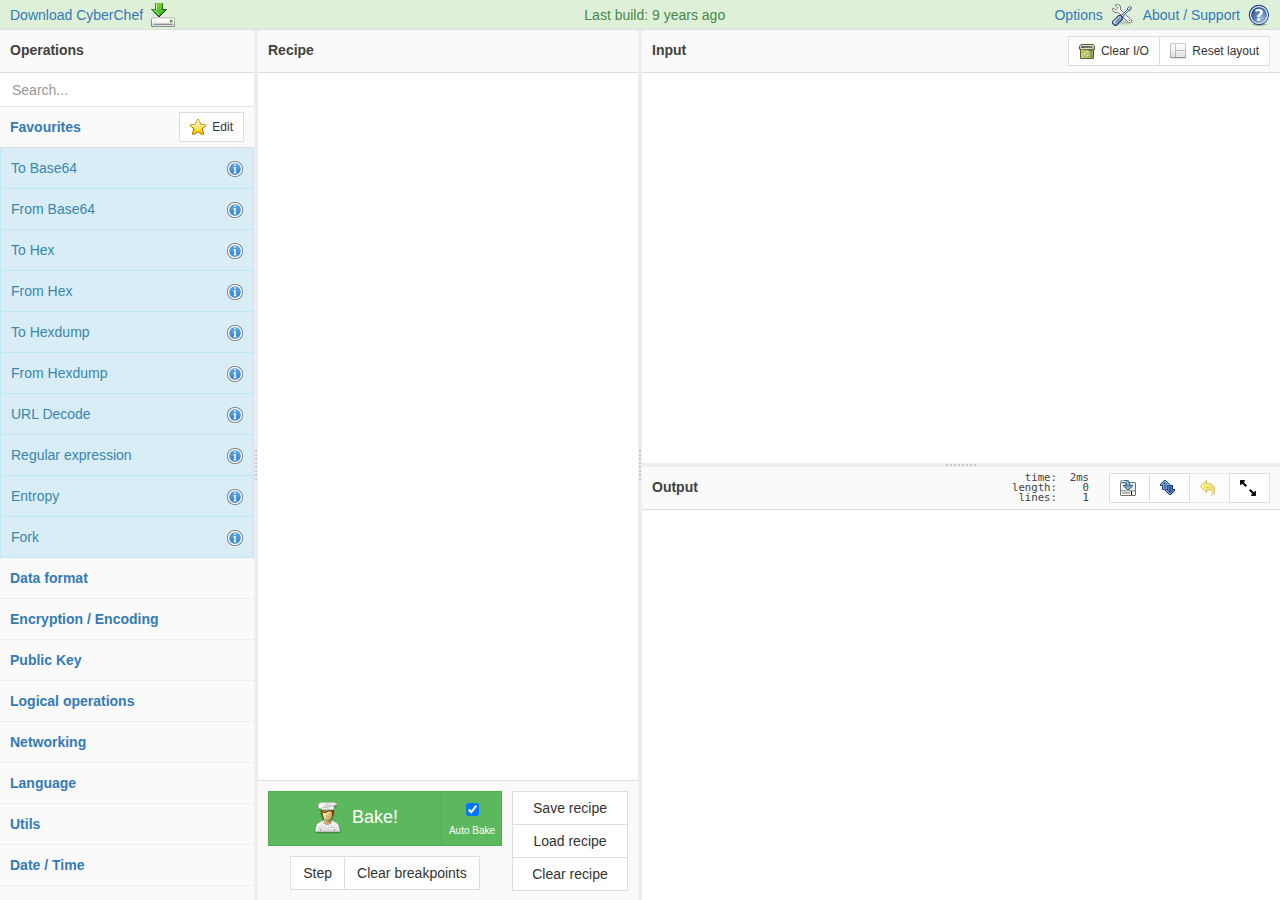
<file: index.html>
<!--
    CyberChef - The Cyber Swiss Army Knife
    
    @copyright Crown Copyright 2016
    @license Apache-2.0
    
      Copyright 2016 Crown Copyright
    
    Licensed under the Apache License, Version 2.0 (the "License");
    you may not use this file except in compliance with the License.
    You may obtain a copy of the License at
    
        http://www.apache.org/licenses/LICENSE-2.0
    
    Unless required by applicable law or agreed to in writing, software
    distributed under the License is distributed on an "AS IS" BASIS,
    WITHOUT WARRANTIES OR CONDITIONS OF ANY KIND, either express or implied.
    See the License for the specific language governing permissions and
    limitations under the License.
-->
<!DOCTYPE html><html lang="en"><head><meta charset="UTF-8"><title>CyberChef</title><meta name="copyright" content="Crown Copyright 2016"><meta name="description" content="The Cyber Swiss Army Knife"><meta name="keywords" content="base64, hex, decode, encode, encrypt, decrypt, compress, decompress, regex, regular expressions, hash, crypt, hexadecimal, user agent, url, certificate, x.509, parser, JSON, gzip,  md5, sha1, aes, des, blowfish, xor"><link rel="icon" type="image/ico" href="[data-uri]"><link href="styles.css" rel="stylesheet"></head><body><span id="edit-favourites" class="btn btn-default btn-sm"><img aria-hidden="true" src="images/favourite-16x16.png" alt="Star Icon"> Edit</span><div id="alert" class="alert alert-danger"><button type="button" class="close" id="alert-close">&times;</button> <span id="alert-content"></span></div><div id="content-wrapper"><div id="banner" class="green"><a href="cyberchef.htm" style="float:left;margin-left:10px;margin-right:80px" download>Download CyberChef<img aria-hidden="true" src="images/download-24x24.png" alt="Download Icon"></a><span id="notice"><script type="text/javascript">navigator.userAgent&&navigator.userAgent.match(/MSIE \d\d?\./)&&(document.write("Internet Explorer is not supported, please use Firefox or Chrome instead"),alert("Internet Explorer is not supported, please use Firefox or Chrome instead"))</script><noscript>JavaScript is not enabled. Good luck.</noscript></span><a href="#" id="support" class="banner-right" data-toggle="modal" data-target="#support-modal">About / Support<img aria-hidden="true" src="images/help-22x22.png" alt="Question Mark Icon"></a><a href="#" id="options" class="banner-right">Options<img aria-hidden="true" src="images/settings-22x22.png" alt="Settings Icon"></a></div><div id="wrapper"><div id="operations" class="split split-horizontal no-select"><div class="title no-select">Operations</div><input type="search" class="form-control" id="search" placeholder="Search..." autocomplete="off"><ul class="op-list" id="search-results"></ul><div class="panel-group no-select" id="categories"></div></div><div id="recipe" class="split split-horizontal no-select"><div class="title no-select">Recipe</div><ul id="rec-list" class="no-select"></ul><div id="controls" class="no-select"><div id="operational-controls"><div id="bake-group"><button type="button" class="btn btn-success btn-lg" id="bake"><img aria-hidden="true" src="images/cook_male-32x32.png" alt="Chef Icon"> Bake!</button><label class="btn btn-success btn-lg" id="auto-bake-label" for="auto-bake"><input type="checkbox" checked="checked" id="auto-bake"><div>Auto Bake</div></label></div><div class="btn-group" style="padding-top:10px"><button type="button" class="btn btn-default" id="step"><img aria-hidden="true" src="images/step-16x16.png" alt="Footstep Icon"> Step through</button> <button type="button" class="btn btn-default" id="clr-breaks"><img aria-hidden="true" src="images/erase-16x16.png" alt="Eraser Icon"> Clear breakpoints</button></div></div><div class="btn-group-vertical" id="extra-controls"><button type="button" class="btn btn-default" id="save"><img aria-hidden="true" src="images/save-16x16.png" alt="Save Icon"> Save recipe</button> <button type="button" class="btn btn-default" id="load"><img aria-hidden="true" src="images/open_yellow-16x16.png" alt="Open Icon"> Load recipe</button> <button type="button" class="btn btn-default" id="clr-recipe"><img aria-hidden="true" src="images/clean-16x16.png" alt="Broom Icon"> Clear recipe</button></div></div></div><div class="split split-horizontal" id="IO"><div id="input" class="split no-select"><div class="title no-select"><label for="input-text">Input</label><div class="loading-icon" style="display:none"></div><div class="btn-group io-btn-group"><button type="button" class="btn btn-default btn-sm" id="clr-io"><img aria-hidden="true" src="images/recycle-16x16.png" alt="Recycle Icon"> Clear I/O</button> <button type="button" class="btn btn-default btn-sm" id="reset-layout"><img aria-hidden="true" src="images/layout-16x16.png" alt="Grid Icon"> Reset layout</button></div><div class="io-info" id="input-info"></div><div class="io-info" id="input-selection-info"></div></div><div class="textarea-wrapper no-select"><div id="input-highlighter" class="no-select"></div><textarea id="input-text"></textarea></div></div><div id="output" class="split"><div class="title no-select"><label for="output-text">Output</label><div class="loading-icon" style="display:none"></div><div class="btn-group io-btn-group"><button type="button" class="btn btn-default btn-sm" id="save-to-file" title="Save to file"><img aria-hidden="true" src="images/save_as-16x16.png" alt="Save Icon"> Save to file</button> <button type="button" class="btn btn-default btn-sm" id="switch" title="Move output to input"><img aria-hidden="true" src="images/switch-16x16.png" alt="Switch Icon"> Move output to input</button> <button type="button" class="btn btn-default btn-sm" id="undo-switch" title="Undo move" disabled="disabled"><img aria-hidden="true" src="images/undo-16x16.png" alt="Undo Icon"> Undo</button> <button type="button" class="btn btn-default btn-sm" id="maximise-output" title="Maximise"><img aria-hidden="true" src="images/maximise-16x16.png" alt="Maximise Icon"> Max</button></div><div class="io-info" id="output-info"></div><div class="io-info" id="output-selection-info"></div></div><div class="textarea-wrapper"><div id="output-highlighter" class="no-select"></div><div id="output-html"></div><textarea id="output-text" readonly="readonly"></textarea></div></div></div></div></div><div class="modal" id="save-modal" tabindex="-1" role="dialog"><div class="modal-dialog modal-lg"><div class="modal-content"><div class="modal-header"><img aria-hidden="true" class="pull-right" src="images/save-22x22.png" alt="Save Icon"><h4 class="modal-title">Save recipe</h4></div><div class="modal-body"><div class="form-group"><label for="save-text">Save your recipe to local storage or copy the following string to load later</label><textarea class="form-control" id="save-text" rows="5"></textarea></div><div class="form-group"><label for="save-name">Recipe name</label><input type="text" class="form-control" id="save-name" placeholder="Recipe name"></div></div><div class="modal-footer" id="save-footer"><button type="button" class="btn btn-primary" id="save-button" data-dismiss="modal">Save</button> <button type="button" class="btn btn-default" data-dismiss="modal">Done</button></div><div class="modal-body"><div class="form-group" id="save-link-group"><label>Data link</label><div class="save-link-options"><input type="checkbox" id="save-link-recipe-checkbox" checked="checked"><label for="save-link-recipe-checkbox">Include recipe</label><input type="checkbox" id="save-link-input-checkbox" checked="checked"><label for="save-link-input-checkbox">Include input</label></div><a id="save-link" style="word-wrap:break-word"></a></div></div></div></div></div><div class="modal" id="load-modal" tabindex="-1" role="dialog"><div class="modal-dialog modal-lg"><div class="modal-content"><div class="modal-header"><img aria-hidden="true" class="pull-right" src="images/open_yellow-24x24.png" alt="Open Icon"><h4 class="modal-title">Load recipe</h4></div><div class="modal-body"><div class="form-group"><label for="load-name">Load your recipe from local storage by selecting its name from the drop-down</label><select class="form-control" id="load-name"></select></div><div class="form-group"><label for="load-text">Load your recipe by pasting it in the box below</label><textarea class="form-control" id="load-text" rows="5"></textarea></div></div><div class="modal-footer"><button type="button" class="btn btn-primary" id="load-button" data-dismiss="modal">Load</button> <button type="button" class="btn btn-danger" id="load-delete-button">Delete</button> <button type="button" class="btn btn-default" data-dismiss="modal">Cancel</button></div></div></div></div><div class="modal" id="options-modal" tabindex="-1" role="dialog"><div class="modal-dialog modal-lg"><div class="modal-content"><div class="modal-header"><img aria-hidden="true" class="pull-right" src="images/settings-22x22.png" alt="Settings Icon"><h4 class="modal-title">Options</h4></div><div class="modal-body" id="options-body"><p style="font-weight:700">Please note that these options will persist between sessions.</p><div class="option-item"><input type="checkbox" option="update_url" id="update_url" checked="checked"><label for="update_url">Update the URL when the input or recipe changes</label></div><div class="option-item"><input type="checkbox" option="show_highlighter" id="show_highlighter" checked="checked"><label for="show_highlighter">Highlight selected bytes in output and input (when possible)</label></div><div class="option-item"><input type="checkbox" option="treat_as_utf8" id="treat_as_utf8" checked="checked"><label for="treat_as_utf8">Treat output as UTF-8 if possible</label></div><div class="option-item"><input type="checkbox" option="word_wrap" id="word_wrap" checked="checked"><label for="word_wrap">Word wrap the input and output</label></div><div class="option-item"><input type="checkbox" option="show_errors" id="show_errors" checked="checked"><label for="show_errors">Operation error reporting (recommended)</label></div><div class="option-item"><input type="number" option="error_timeout" id="error_timeout"><label for="error_timeout">Operation error timeout in ms (0 for never)</label></div><div class="option-item"><input type="number" option="auto_bake_threshold" id="auto_bake_threshold"><label for="auto_bake_threshold">Auto Bake threshold in ms</label></div></div><div class="modal-footer"><button type="button" class="btn btn-default" id="reset-options">Reset options to default</button> <button type="button" class="btn btn-default" data-dismiss="modal">Close</button></div></div></div></div><div class="modal" id="favourites-modal" tabindex="-1" role="dialog"><div class="modal-dialog modal-lg"><div class="modal-content"><div class="modal-header"><img aria-hidden="true" class="pull-right" src="images/favourite-24x24.png" alt="Star Icon"><h4 class="modal-title">Edit Favourites</h4></div><div class="modal-body" id="favourites-body"><ul><li><span style="font-weight:700">To add:</span> drag the operation over the favourites category</li><li><span style="font-weight:700">To reorder:</span> drag up and down in the list below</li><li><span style="font-weight:700">To remove:</span> hit the red cross or drag out of the list below</li></ul><br><ul id="edit-favourites-list" class="op-list"></ul><div class="option-item"></div></div><div class="modal-footer"><button type="button" class="btn btn-default" data-dismiss="modal" id="reset-favourites">Reset favourites to default</button> <button type="button" class="btn btn-success" data-dismiss="modal" id="save-favourites">Save</button> <button type="button" class="btn btn-danger" data-dismiss="modal">Cancel</button></div></div></div></div><div class="modal" id="support-modal" tabindex="-1" role="dialog"><div class="modal-dialog modal-lg"><div class="modal-content"><div class="modal-header"><img aria-hidden="true" class="pull-right" src="images/help-22x22.png" alt="Question Mark Icon"><h4 class="modal-title">CyberChef - The Cyber Swiss Army Knife</h4></div><div class="modal-body"><img aria-hidden="true" class="about-img-left" src="images/cyberchef-128x128.png" alt="CyberChef Logo"><p class="subtext">Compile time: 13/05/2017 15:12:33 UTC</p><p>&copy Crown Copyright 2016.</p><p>Licenced under the Apache Licence, Version 2.0.</p><br><br><div><ul class="nav nav-tabs" role="tablist"><li role="presentation" class="active"><a href="#faqs" aria-controls="profile" role="tab" data-toggle="tab"><img aria-hidden="true" src="images/help-16x16.png" alt="Question Mark Icon"> FAQs</a></li><li role="presentation"><a href="#report-bug" aria-controls="messages" role="tab" data-toggle="tab"><img aria-hidden="true" src="images/bug-16x16.png" alt="Bug Icon"> Report a bug</a></li><li role="presentation"><a href="#about" aria-controls="messages" role="tab" data-toggle="tab"><img aria-hidden="true" src="images/speech-16x16.png" alt="Speech Balloon Icon"> About</a></li></ul><div class="tab-content"><div role="tabpanel" class="tab-pane active" id="faqs"><br><blockquote><a data-toggle="collapse" data-target="#faq-examples">What sort of things can I do with CyberChef?</a></blockquote><div class="collapse" id="faq-examples"><p>There are well over 100 operations in CyberChef allowing you to carry simple and complex tasks easily. Here are some examples:</p><ul><li><a href="?recipe=%5B%7B%22op%22%3A%22From%20Base64%22%2C%22args%22%3A%5B%22A-Za-z0-9%2B%2F%3D%22%2Ctrue%5D%7D%5D&input=VTI4Z2JHOXVaeUJoYm1RZ2RHaGhibXR6SUdadmNpQmhiR3dnZEdobElHWnBjMmd1">Decode a Base64-encoded string</a></li><li><a href="?recipe=%5B%7B%22op%22%3A%22Translate%20DateTime%20Format%22%2C%22args%22%3A%5B%22Standard%20date%20and%20time%22%2C%22DD%2FMM%2FYYYY%20HH%3Amm%3Ass%22%2C%22UTC%22%2C%22dddd%20Do%20MMMM%20YYYY%20HH%3Amm%3Ass%20Z%20z%22%2C%22Australia%2FQueensland%22%5D%7D%5D&input=MTUvMDYvMjAxNSAyMDo0NTowMA">Convert a date and time to a different time zone</a></li><li><a href="?recipe=%5B%7B%22op%22%3A%22Parse%20IPv6%20address%22%2C%22args%22%3A%5B%5D%7D%5D&input=MjAwMTowMDAwOjQxMzY6ZTM3ODo4MDAwOjYzYmY6M2ZmZjpmZGQy">Parse a Teredo IPv6 address</a></li><li><a href="?recipe=%5B%7B%22op%22%3A%22From%20Hexdump%22%2C%22args%22%3A%5B%5D%7D%2C%7B%22op%22%3A%22Gunzip%22%2C%22args%22%3A%5B%5D%7D%5D&input=MDAwMDAwMDAgIDFmIDhiIDA4IDAwIDEyIGJjIGYzIDU3IDAwIGZmIDBkIGM3IGMxIDA5IDAwIDIwICB8Li4uLi6881cu%2Fy7HwS4uIHwKMDAwMDAwMTAgIDA4IDA1IGQwIDU1IGZlIDA0IDJkIGQzIDA0IDFmIGNhIDhjIDQ0IDIxIDViIGZmICB8Li7QVf4uLdMuLsouRCFb%2F3wKMDAwMDAwMjAgIDYwIGM3IGQ3IDAzIDE2IGJlIDQwIDFmIDc4IDRhIDNmIDA5IDg5IDBiIDlhIDdkICB8YMfXLi6%2BQC54Sj8uLi4ufXwKMDAwMDAwMzAgIDRlIGM4IDRlIDZkIDA1IDFlIDAxIDhiIDRjIDI0IDAwIDAwIDAwICAgICAgICAgICB8TshObS4uLi5MJC4uLnw">Convert data from a hexdump, then decompress</a></li><li><a href="?recipe=%5B%7B%22op%22%3A%22Fork%22%2C%22args%22%3A%5B%22%5C%5Cn%22%2C%22%5C%5Cn%22%5D%7D%2C%7B%22op%22%3A%22From%20UNIX%20Timestamp%22%2C%22args%22%3A%5B%22Seconds%20(s)%22%5D%7D%5D&input=OTc4MzQ2ODAwCjEwMTI2NTEyMDAKMTA0NjY5NjQwMAoxMDgxMDg3MjAwCjExMTUzMDUyMDAKMTE0OTYwOTYwMA">Display multiple timestamps as full dates</a></li><li><a href="?recipe=%5B%7B%22op%22%3A%22Fork%22%2C%22args%22%3A%5B%22%5C%5Cn%22%2C%22%5C%5Cn%22%5D%7D%2C%7B%22op%22%3A%22Conditional%20Jump%22%2C%22args%22%3A%5B%221%22%2C%222%22%2C%2210%22%5D%7D%2C%7B%22op%22%3A%22To%20Hex%22%2C%22args%22%3A%5B%22Space%22%5D%7D%2C%7B%22op%22%3A%22Return%22%2C%22args%22%3A%5B%5D%7D%2C%7B%22op%22%3A%22To%20Base64%22%2C%22args%22%3A%5B%22A-Za-z0-9%2B%2F%3D%22%5D%7D%5D&input=U29tZSBkYXRhIHdpdGggYSAxIGluIGl0ClNvbWUgZGF0YSB3aXRoIGEgMiBpbiBpdA">Carry out different operations on data of different types</a></li></ul></div><blockquote><a data-toggle="collapse" data-target="#faq-load-files">Can I load input directly from files?</a></blockquote><div class="collapse" id="faq-load-files"><p>Yes! Just drag your file over the input box and drop it. The contents of the file will be converted into hexadecimal and the 'From Hex' operation will be added to the beginning of the recipe (if it's not already there). This is so that special characters like carriage returns aren't removed by your browser.</p><p>Please note that loading large files is likely to cause a crash. There's not a lot that can be done about this - browsers just aren't very good at handling and displaying large amounts of data.</p></div><blockquote><a data-toggle="collapse" data-target="#faq-fork">How do I run operation X over multiple inputs at once?</a></blockquote><div class="collapse" id="faq-fork"><p>Maybe you have 10 timestamps that you want to parse or 16 encoded strings that all have the same key.</p><p>The 'Fork' operation (found in the 'Flow control' category) splits up the input line by line and runs all subsequent operations on each line separately. Each output is then displayed on a separate line. These delimiters can be changed, so if your inputs are separated by commas, you can change the split delimiter to a comma instead.</p><p><a href='?recipe=%5B%7B"op"%3A"Fork"%2C"args"%3A%5B"%5C%5Cn"%2C"%5C%5Cn"%5D%7D%2C%7B"op"%3A"From%20UNIX%20Timestamp"%2C"args"%3A%5B"Seconds%20(s)"%5D%7D%5D&input=OTc4MzQ2ODAwCjEwMTI2NTEyMDAKMTA0NjY5NjQwMAoxMDgxMDg3MjAwCjExMTUzMDUyMDAKMTE0OTYwOTYwMA%3D%3D'>Click here</a> for an example.</p></div></div><div role="tabpanel" class="tab-pane" id="report-bug"><br><p>If you find a bug in CyberChef, please raise an issue in our GitHub repository explaining it in as much detail as possible. Copy and include the following information if relevant.</p><br><pre id="report-bug-info"></pre><br><a class="btn btn-primary" href="https://github.com/gchq/CyberChef/issues/new" role="button">Raise issue on GitHub</a></div><div role="tabpanel" class="tab-pane" id="about" style="padding:20px"><h4>What</h4><p>A simple, intuitive web app for analysing and decoding data without having to deal with complex tools or programming languages. CyberChef encourages both technical and non-technical people to explore data formats, encryption and compression.</p><h4>Why</h4><p>Digital data comes in all shapes, sizes and formats in the modern world – CyberChef helps to make sense of this data all on one easy-to-use platform.</p><h4>How</h4><p>The interface is designed with simplicity at its heart. Complex techniques are now as trivial as drag-and-drop. Simple functions can be combined to build up a "recipe", potentially resulting in complex analysis, which can be shared with other users and used with their input.</p><p>For those comfortable writing code, CyberChef is a quick and efficient way to prototype solutions to a problem which can then be scripted once proven to work.</p><h4>Who</h4><p>It is expected that CyberChef will be useful for cybersecurity and antivirus companies. It should also appeal to the academic world and any individuals or companies involved in the analysis of digital data, be that software developers, analysts, mathematicians or casual puzzle solvers.</p><h4>Aim</h4><p>It is hoped that by releasing CyberChef through <a href="https://github.com/gchq/cyberchef">GitHub</a>, contributions can be added which can be rolled out into future versions of the tool.</p><br><p>There are around 150 useful operations in CyberChef for anyone working on anything vaguely Internet-related, whether you just want to convert a timestamp to a different format, decompress gzipped data, create a SHA3 hash, or parse an X.509 certificate to find out who issued it.</p><p>It’s the Cyber Swiss Army Knife.</p></div></div></div></div><div class="modal-footer"><button type="button" class="btn btn-default" data-dismiss="modal">Close</button></div><a href="https://github.com/gchq/CyberChef"><img aria-hidden="true" style="position:absolute;top:0;right:0;border:0" src="images/fork_me.png" alt="Fork me on GitHub"></a></div></div></div><div class="modal" id="confirm-modal" tabindex="-1" role="dialog"><div class="modal-dialog modal-lg"><div class="modal-content"><div class="modal-header"><h4 class="modal-title" id="confirm-title"></h4></div><div class="modal-body" id="confirm-body"></div><div class="modal-footer"><button type="button" class="btn btn-success" id="confirm-yes"><img aria-hidden="true" src="images/thumb_up-16x16.png" alt="Thumbs Up"> Yes</button> <button type="button" class="btn btn-danger" id="confirm-no" data-dismiss="modal"><img aria-hidden="true" src="images/thumb_down-16x16.png" alt="Thumbs Down"> No</button></div></div></div></div><script type="text/javascript" src="scripts.js"></script>

<!-- Begin Google Analytics -->
<script>
  (function(i,s,o,g,r,a,m){i['GoogleAnalyticsObject']=r;i[r]=i[r]||function(){
  (i[r].q=i[r].q||[]).push(arguments)},i[r].l=1*new Date();a=s.createElement(o),
  m=s.getElementsByTagName(o)[0];a.async=1;a.src=g;m.parentNode.insertBefore(a,m)
  })(window,document,'script','https://www.google-analytics.com/analytics.js','ga');

  ga('create', 'UA-85682716-2', 'auto');

  // Specifying location.pathname here overrides the default URL which would include arguments.
  // This method prevents Google Analytics from logging any recipe or input data in the URL.
  ga('send', 'pageview', location.pathname);

</script>
<!-- End Google Analytics -->

</body></html>
</file>
<file: styles.css>
/**
* CyberChef - The Cyber Swiss Army Knife
*
* @copyright Crown Copyright 2016
* @license Apache-2.0
*
*   Copyright 2016 Crown Copyright
*
* Licensed under the Apache License, Version 2.0 (the "License");
* you may not use this file except in compliance with the License.
* You may obtain a copy of the License at
*
*     http://www.apache.org/licenses/LICENSE-2.0
*
* Unless required by applicable law or agreed to in writing, software
* distributed under the License is distributed on an "AS IS" BASIS,
* WITHOUT WARRANTIES OR CONDITIONS OF ANY KIND, either express or implied.
* See the License for the specific language governing permissions and
* limitations under the License.
*/

.pln{color:#000}@media screen{.str{color:#080}.kwd{color:#008}.com{color:#800}.typ{color:#606}.lit{color:#066}.clo,.opn,.pun{color:#660}.tag{color:#008}.atn{color:#606}.atv{color:#080}.dec,.var{color:#606}.fun{color:red}}@media print,projection{.str{color:#060}.kwd{color:#006;font-weight:700}.com{color:#600;font-style:italic}.typ{color:#404;font-weight:700}.lit{color:#044}.clo,.opn,.pun{color:#440}.tag{color:#006;font-weight:700}.atn{color:#404}.atv{color:#060}}pre.prettyprint{padding:2px;border:1px solid #888}ol.linenums{margin-top:0;margin-bottom:0}li.L0,li.L1,li.L2,li.L3,li.L5,li.L6,li.L7,li.L8{list-style-type:none}li.L1,li.L3,li.L5,li.L7,li.L9{background:#eee}/*! normalize.css v3.0.3 | MIT License | github.com/necolas/normalize.css */html{font-family:sans-serif;-ms-text-size-adjust:100%;-webkit-text-size-adjust:100%}body{margin:0}article,aside,details,figcaption,figure,footer,header,hgroup,main,menu,nav,section,summary{display:block}audio,canvas,progress,video{display:inline-block;vertical-align:baseline}audio:not([controls]){display:none;height:0}[hidden],template{display:none}a{background-color:transparent}a:active,a:hover{outline:0}abbr[title]{border-bottom:1px dotted}b,strong{font-weight:700}dfn{font-style:italic}h1{font-size:2em;margin:.67em 0}mark{background:#ff0;color:#000}small{font-size:80%}sub,sup{font-size:75%;line-height:0;position:relative;vertical-align:baseline}sup{top:-.5em}sub{bottom:-.25em}img{border:0}svg:not(:root){overflow:hidden}figure{margin:1em 40px}hr{box-sizing:content-box;height:0}pre{overflow:auto}code,kbd,pre,samp{font-family:monospace,monospace;font-size:1em}button,input,optgroup,select,textarea{color:inherit;font:inherit;margin:0}button{overflow:visible}button,select{text-transform:none}button,html input[type=button],input[type=reset],input[type=submit]{-webkit-appearance:button;cursor:pointer}button[disabled],html input[disabled]{cursor:default}button::-moz-focus-inner,input::-moz-focus-inner{border:0;padding:0}input{line-height:normal}input[type=checkbox],input[type=radio]{box-sizing:border-box;padding:0}input[type=number]::-webkit-inner-spin-button,input[type=number]::-webkit-outer-spin-button{height:auto}input[type=search]{-webkit-appearance:textfield;box-sizing:content-box}input[type=search]::-webkit-search-cancel-button,input[type=search]::-webkit-search-decoration{-webkit-appearance:none}fieldset{border:1px solid silver;margin:0 2px;padding:.35em .625em .75em}textarea{overflow:auto}optgroup{font-weight:700}table{border-collapse:collapse;border-spacing:0}td,th{padding:0}
/*! Source: https://github.com/h5bp/html5-boilerplate/blob/master/src/css/main.css */@media print{*,:after,:before{background:transparent!important;color:#000!important;box-shadow:none!important;text-shadow:none!important}a,a:visited{text-decoration:underline}a[href]:after{content:" (" attr(href) ")"}abbr[title]:after{content:" (" attr(title) ")"}a[href^="#"]:after,a[href^="javascript:"]:after{content:""}blockquote,pre{border:1px solid #999;page-break-inside:avoid}thead{display:table-header-group}img,tr{page-break-inside:avoid}img{max-width:100%!important}h2,h3,p{orphans:3;widows:3}h2,h3{page-break-after:avoid}.navbar{display:none}.btn>.caret,.dropup>.btn>.caret{border-top-color:#000!important}.label{border:1px solid #000}.table{border-collapse:collapse!important}.table td,.table th{background-color:#fff!important}.table-bordered td,.table-bordered th{border:1px solid #ddd!important}}*,:after,:before{-webkit-box-sizing:border-box;-moz-box-sizing:border-box;box-sizing:border-box}html{font-size:10px;-webkit-tap-highlight-color:rgba(0,0,0,0)}body{font-family:Helvetica Neue,Helvetica,Arial,sans-serif;font-size:14px;line-height:1.42857143;color:#333;background-color:#fff}button,input,select,textarea{font-family:inherit;font-size:inherit;line-height:inherit}a{color:#337ab7;text-decoration:none}a:focus,a:hover{color:#23527c;text-decoration:underline}a:focus{outline:5px auto -webkit-focus-ring-color;outline-offset:-2px}figure{margin:0}img{vertical-align:middle}.img-responsive{display:block;max-width:100%;height:auto}.img-rounded{border-radius:6px}.img-thumbnail{padding:4px;line-height:1.42857143;background-color:#fff;border:1px solid #ddd;border-radius:4px;-webkit-transition:all .2s ease-in-out;-o-transition:all .2s ease-in-out;transition:all .2s ease-in-out;display:inline-block;max-width:100%;height:auto}.img-circle{border-radius:50%}hr{margin-top:20px;margin-bottom:20px;border:0;border-top:1px solid #eee}.sr-only{position:absolute;width:1px;height:1px;margin:-1px;padding:0;overflow:hidden;clip:rect(0,0,0,0);border:0}.sr-only-focusable:active,.sr-only-focusable:focus{position:static;width:auto;height:auto;margin:0;overflow:visible;clip:auto}[role=button]{cursor:pointer}.h1,.h2,.h3,.h4,.h5,.h6,h1,h2,h3,h4,h5,h6{font-family:inherit;font-weight:500;line-height:1.1;color:inherit}.h1 .small,.h1 small,.h2 .small,.h2 small,.h3 .small,.h3 small,.h4 .small,.h4 small,.h5 .small,.h5 small,.h6 .small,.h6 small,h1 .small,h1 small,h2 .small,h2 small,h3 .small,h3 small,h4 .small,h4 small,h5 .small,h5 small,h6 .small,h6 small{font-weight:400;line-height:1;color:#777}.h1,.h2,.h3,h1,h2,h3{margin-top:20px;margin-bottom:10px}.h1 .small,.h1 small,.h2 .small,.h2 small,.h3 .small,.h3 small,h1 .small,h1 small,h2 .small,h2 small,h3 .small,h3 small{font-size:65%}.h4,.h5,.h6,h4,h5,h6{margin-top:10px;margin-bottom:10px}.h4 .small,.h4 small,.h5 .small,.h5 small,.h6 .small,.h6 small,h4 .small,h4 small,h5 .small,h5 small,h6 .small,h6 small{font-size:75%}.h1,h1{font-size:36px}.h2,h2{font-size:30px}.h3,h3{font-size:24px}.h4,h4{font-size:18px}.h5,h5{font-size:14px}.h6,h6{font-size:12px}p{margin:0 0 10px}.lead{margin-bottom:20px;font-size:16px;font-weight:300;line-height:1.4}@media (min-width:768px){.lead{font-size:21px}}.small,small{font-size:85%}.mark,mark{background-color:#fcf8e3;padding:.2em}.text-left{text-align:left}.text-right{text-align:right}.text-center{text-align:center}.text-justify{text-align:justify}.text-nowrap{white-space:nowrap}.text-lowercase{text-transform:lowercase}.text-uppercase{text-transform:uppercase}.text-capitalize{text-transform:capitalize}.text-muted{color:#777}.text-primary{color:#337ab7}a.text-primary:focus,a.text-primary:hover{color:#286090}.text-success{color:#3c763d}a.text-success:focus,a.text-success:hover{color:#2b542c}.text-info{color:#31708f}a.text-info:focus,a.text-info:hover{color:#245269}.text-warning{color:#8a6d3b}a.text-warning:focus,a.text-warning:hover{color:#66512c}.text-danger{color:#a94442}a.text-danger:focus,a.text-danger:hover{color:#843534}.bg-primary{color:#fff;background-color:#337ab7}a.bg-primary:focus,a.bg-primary:hover{background-color:#286090}.bg-success{background-color:#dff0d8}a.bg-success:focus,a.bg-success:hover{background-color:#c1e2b3}.bg-info{background-color:#d9edf7}a.bg-info:focus,a.bg-info:hover{background-color:#afd9ee}.bg-warning{background-color:#fcf8e3}a.bg-warning:focus,a.bg-warning:hover{background-color:#f7ecb5}.bg-danger{background-color:#f2dede}a.bg-danger:focus,a.bg-danger:hover{background-color:#e4b9b9}.page-header{padding-bottom:9px;margin:40px 0 20px;border-bottom:1px solid #eee}ol,ul{margin-top:0;margin-bottom:10px}ol ol,ol ul,ul ol,ul ul{margin-bottom:0}.list-inline,.list-unstyled{padding-left:0;list-style:none}.list-inline{margin-left:-5px}.list-inline>li{display:inline-block;padding-left:5px;padding-right:5px}dl{margin-top:0;margin-bottom:20px}dd,dt{line-height:1.42857143}dt{font-weight:700}dd{margin-left:0}@media (min-width:768px){.dl-horizontal dt{float:left;width:160px;clear:left;text-align:right;overflow:hidden;text-overflow:ellipsis;white-space:nowrap}.dl-horizontal dd{margin-left:180px}}abbr[data-original-title],abbr[title]{cursor:help;border-bottom:1px dotted #777}.initialism{font-size:90%;text-transform:uppercase}blockquote{padding:10px 20px;margin:0 0 20px;font-size:17.5px;border-left:5px solid #eee}blockquote ol:last-child,blockquote p:last-child,blockquote ul:last-child{margin-bottom:0}blockquote .small,blockquote footer,blockquote small{display:block;font-size:80%;line-height:1.42857143;color:#777}blockquote .small:before,blockquote footer:before,blockquote small:before{content:"\2014   \A0"}.blockquote-reverse,blockquote.pull-right{padding-right:15px;padding-left:0;border-right:5px solid #eee;border-left:0;text-align:right}.blockquote-reverse .small:before,.blockquote-reverse footer:before,.blockquote-reverse small:before,blockquote.pull-right .small:before,blockquote.pull-right footer:before,blockquote.pull-right small:before{content:""}.blockquote-reverse .small:after,.blockquote-reverse footer:after,.blockquote-reverse small:after,blockquote.pull-right .small:after,blockquote.pull-right footer:after,blockquote.pull-right small:after{content:"\A0   \2014"}address{margin-bottom:20px;font-style:normal;line-height:1.42857143}code,kbd,pre,samp{font-family:Menlo,Monaco,Consolas,Courier New,monospace}code{color:#c7254e;background-color:#f9f2f4;border-radius:4px}code,kbd{padding:2px 4px;font-size:90%}kbd{color:#fff;background-color:#333;border-radius:3px;box-shadow:inset 0 -1px 0 rgba(0,0,0,.25)}kbd kbd{padding:0;font-size:100%;font-weight:700;box-shadow:none}pre{display:block;padding:9.5px;margin:0 0 10px;font-size:13px;line-height:1.42857143;word-break:break-all;word-wrap:break-word;color:#333;background-color:#f5f5f5;border:1px solid #ccc;border-radius:4px}pre code{padding:0;font-size:inherit;color:inherit;white-space:pre-wrap;background-color:transparent;border-radius:0}.pre-scrollable{max-height:340px;overflow-y:scroll}table{background-color:transparent}caption{padding-top:8px;padding-bottom:8px;color:#777}caption,th{text-align:left}.table{width:100%;max-width:100%;margin-bottom:20px}.table>tbody>tr>td,.table>tbody>tr>th,.table>tfoot>tr>td,.table>tfoot>tr>th,.table>thead>tr>td,.table>thead>tr>th{padding:8px;line-height:1.42857143;vertical-align:top;border-top:1px solid #ddd}.table>thead>tr>th{vertical-align:bottom;border-bottom:2px solid #ddd}.table>caption+thead>tr:first-child>td,.table>caption+thead>tr:first-child>th,.table>colgroup+thead>tr:first-child>td,.table>colgroup+thead>tr:first-child>th,.table>thead:first-child>tr:first-child>td,.table>thead:first-child>tr:first-child>th{border-top:0}.table>tbody+tbody{border-top:2px solid #ddd}.table .table{background-color:#fff}.table-condensed>tbody>tr>td,.table-condensed>tbody>tr>th,.table-condensed>tfoot>tr>td,.table-condensed>tfoot>tr>th,.table-condensed>thead>tr>td,.table-condensed>thead>tr>th{padding:5px}.table-bordered,.table-bordered>tbody>tr>td,.table-bordered>tbody>tr>th,.table-bordered>tfoot>tr>td,.table-bordered>tfoot>tr>th,.table-bordered>thead>tr>td,.table-bordered>thead>tr>th{border:1px solid #ddd}.table-bordered>thead>tr>td,.table-bordered>thead>tr>th{border-bottom-width:2px}.table-striped>tbody>tr:nth-of-type(odd){background-color:#f9f9f9}.table-hover>tbody>tr:hover{background-color:#f5f5f5}table col[class*=col-]{position:static;float:none;display:table-column}table td[class*=col-],table th[class*=col-]{position:static;float:none;display:table-cell}.table>tbody>tr.active>td,.table>tbody>tr.active>th,.table>tbody>tr>td.active,.table>tbody>tr>th.active,.table>tfoot>tr.active>td,.table>tfoot>tr.active>th,.table>tfoot>tr>td.active,.table>tfoot>tr>th.active,.table>thead>tr.active>td,.table>thead>tr.active>th,.table>thead>tr>td.active,.table>thead>tr>th.active{background-color:#f5f5f5}.table-hover>tbody>tr.active:hover>td,.table-hover>tbody>tr.active:hover>th,.table-hover>tbody>tr:hover>.active,.table-hover>tbody>tr>td.active:hover,.table-hover>tbody>tr>th.active:hover{background-color:#e8e8e8}.table>tbody>tr.success>td,.table>tbody>tr.success>th,.table>tbody>tr>td.success,.table>tbody>tr>th.success,.table>tfoot>tr.success>td,.table>tfoot>tr.success>th,.table>tfoot>tr>td.success,.table>tfoot>tr>th.success,.table>thead>tr.success>td,.table>thead>tr.success>th,.table>thead>tr>td.success,.table>thead>tr>th.success{background-color:#dff0d8}.table-hover>tbody>tr.success:hover>td,.table-hover>tbody>tr.success:hover>th,.table-hover>tbody>tr:hover>.success,.table-hover>tbody>tr>td.success:hover,.table-hover>tbody>tr>th.success:hover{background-color:#d0e9c6}.table>tbody>tr.info>td,.table>tbody>tr.info>th,.table>tbody>tr>td.info,.table>tbody>tr>th.info,.table>tfoot>tr.info>td,.table>tfoot>tr.info>th,.table>tfoot>tr>td.info,.table>tfoot>tr>th.info,.table>thead>tr.info>td,.table>thead>tr.info>th,.table>thead>tr>td.info,.table>thead>tr>th.info{background-color:#d9edf7}.table-hover>tbody>tr.info:hover>td,.table-hover>tbody>tr.info:hover>th,.table-hover>tbody>tr:hover>.info,.table-hover>tbody>tr>td.info:hover,.table-hover>tbody>tr>th.info:hover{background-color:#c4e3f3}.table>tbody>tr.warning>td,.table>tbody>tr.warning>th,.table>tbody>tr>td.warning,.table>tbody>tr>th.warning,.table>tfoot>tr.warning>td,.table>tfoot>tr.warning>th,.table>tfoot>tr>td.warning,.table>tfoot>tr>th.warning,.table>thead>tr.warning>td,.table>thead>tr.warning>th,.table>thead>tr>td.warning,.table>thead>tr>th.warning{background-color:#fcf8e3}.table-hover>tbody>tr.warning:hover>td,.table-hover>tbody>tr.warning:hover>th,.table-hover>tbody>tr:hover>.warning,.table-hover>tbody>tr>td.warning:hover,.table-hover>tbody>tr>th.warning:hover{background-color:#faf2cc}.table>tbody>tr.danger>td,.table>tbody>tr.danger>th,.table>tbody>tr>td.danger,.table>tbody>tr>th.danger,.table>tfoot>tr.danger>td,.table>tfoot>tr.danger>th,.table>tfoot>tr>td.danger,.table>tfoot>tr>th.danger,.table>thead>tr.danger>td,.table>thead>tr.danger>th,.table>thead>tr>td.danger,.table>thead>tr>th.danger{background-color:#f2dede}.table-hover>tbody>tr.danger:hover>td,.table-hover>tbody>tr.danger:hover>th,.table-hover>tbody>tr:hover>.danger,.table-hover>tbody>tr>td.danger:hover,.table-hover>tbody>tr>th.danger:hover{background-color:#ebcccc}.table-responsive{overflow-x:auto;min-height:.01%}@media screen and (max-width:767px){.table-responsive{width:100%;margin-bottom:15px;overflow-y:hidden;-ms-overflow-style:-ms-autohiding-scrollbar;border:1px solid #ddd}.table-responsive>.table{margin-bottom:0}.table-responsive>.table>tbody>tr>td,.table-responsive>.table>tbody>tr>th,.table-responsive>.table>tfoot>tr>td,.table-responsive>.table>tfoot>tr>th,.table-responsive>.table>thead>tr>td,.table-responsive>.table>thead>tr>th{white-space:nowrap}.table-responsive>.table-bordered{border:0}.table-responsive>.table-bordered>tbody>tr>td:first-child,.table-responsive>.table-bordered>tbody>tr>th:first-child,.table-responsive>.table-bordered>tfoot>tr>td:first-child,.table-responsive>.table-bordered>tfoot>tr>th:first-child,.table-responsive>.table-bordered>thead>tr>td:first-child,.table-responsive>.table-bordered>thead>tr>th:first-child{border-left:0}.table-responsive>.table-bordered>tbody>tr>td:last-child,.table-responsive>.table-bordered>tbody>tr>th:last-child,.table-responsive>.table-bordered>tfoot>tr>td:last-child,.table-responsive>.table-bordered>tfoot>tr>th:last-child,.table-responsive>.table-bordered>thead>tr>td:last-child,.table-responsive>.table-bordered>thead>tr>th:last-child{border-right:0}.table-responsive>.table-bordered>tbody>tr:last-child>td,.table-responsive>.table-bordered>tbody>tr:last-child>th,.table-responsive>.table-bordered>tfoot>tr:last-child>td,.table-responsive>.table-bordered>tfoot>tr:last-child>th{border-bottom:0}}fieldset{margin:0;min-width:0}fieldset,legend{padding:0;border:0}legend{display:block;width:100%;margin-bottom:20px;font-size:21px;line-height:inherit;color:#333;border-bottom:1px solid #e5e5e5}label{display:inline-block;max-width:100%;margin-bottom:5px;font-weight:700}input[type=search]{-webkit-box-sizing:border-box;-moz-box-sizing:border-box;box-sizing:border-box}input[type=checkbox],input[type=radio]{margin:4px 0 0;margin-top:1px\9;line-height:normal}input[type=file]{display:block}input[type=range]{display:block;width:100%}select[multiple],select[size]{height:auto}input[type=checkbox]:focus,input[type=file]:focus,input[type=radio]:focus{outline:5px auto -webkit-focus-ring-color;outline-offset:-2px}output{padding-top:7px}.form-control,output{display:block;font-size:14px;line-height:1.42857143;color:#555}.form-control{width:100%;height:34px;padding:6px 12px;background-color:#fff;background-image:none;border:1px solid #ccc;border-radius:4px;-webkit-box-shadow:inset 0 1px 1px rgba(0,0,0,.075);box-shadow:inset 0 1px 1px rgba(0,0,0,.075);-webkit-transition:border-color .15s ease-in-out,box-shadow .15s ease-in-out;-o-transition:border-color ease-in-out .15s,box-shadow ease-in-out .15s;transition:border-color .15s ease-in-out,box-shadow .15s ease-in-out}.form-control:focus{border-color:#66afe9;outline:0;-webkit-box-shadow:inset 0 1px 1px rgba(0,0,0,.075),0 0 8px rgba(102,175,233,.6);box-shadow:inset 0 1px 1px rgba(0,0,0,.075),0 0 8px rgba(102,175,233,.6)}.form-control::-moz-placeholder{color:#999;opacity:1}.form-control:-ms-input-placeholder{color:#999}.form-control::-webkit-input-placeholder{color:#999}.form-control::-ms-expand{border:0;background-color:transparent}.form-control[disabled],.form-control[readonly],fieldset[disabled] .form-control{background-color:#eee;opacity:1}.form-control[disabled],fieldset[disabled] .form-control{cursor:not-allowed}textarea.form-control{height:auto}input[type=search]{-webkit-appearance:none}@media screen and (-webkit-min-device-pixel-ratio:0){input[type=date].form-control,input[type=datetime-local].form-control,input[type=month].form-control,input[type=time].form-control{line-height:34px}.input-group-sm input[type=date],.input-group-sm input[type=datetime-local],.input-group-sm input[type=month],.input-group-sm input[type=time],input[type=date].input-sm,input[type=datetime-local].input-sm,input[type=month].input-sm,input[type=time].input-sm{line-height:30px}.input-group-lg input[type=date],.input-group-lg input[type=datetime-local],.input-group-lg input[type=month],.input-group-lg input[type=time],input[type=date].input-lg,input[type=datetime-local].input-lg,input[type=month].input-lg,input[type=time].input-lg{line-height:46px}}.form-group{margin-bottom:15px}.checkbox,.radio{position:relative;display:block;margin-top:10px;margin-bottom:10px}.checkbox label,.radio label{min-height:20px;padding-left:20px;margin-bottom:0;font-weight:400;cursor:pointer}.checkbox-inline input[type=checkbox],.checkbox input[type=checkbox],.radio-inline input[type=radio],.radio input[type=radio]{position:absolute;margin-left:-20px;margin-top:4px\9}.checkbox+.checkbox,.radio+.radio{margin-top:-5px}.checkbox-inline,.radio-inline{position:relative;display:inline-block;padding-left:20px;margin-bottom:0;vertical-align:middle;font-weight:400;cursor:pointer}.checkbox-inline+.checkbox-inline,.radio-inline+.radio-inline{margin-top:0;margin-left:10px}.checkbox-inline.disabled,.checkbox.disabled label,.radio-inline.disabled,.radio.disabled label,fieldset[disabled] .checkbox-inline,fieldset[disabled] .checkbox label,fieldset[disabled] .radio-inline,fieldset[disabled] .radio label,fieldset[disabled] input[type=checkbox],fieldset[disabled] input[type=radio],input[type=checkbox].disabled,input[type=checkbox][disabled],input[type=radio].disabled,input[type=radio][disabled]{cursor:not-allowed}.form-control-static{padding-top:7px;padding-bottom:7px;margin-bottom:0;min-height:34px}.form-control-static.input-lg,.form-control-static.input-sm{padding-left:0;padding-right:0}.input-sm{height:30px;padding:5px 10px;font-size:12px;line-height:1.5;border-radius:3px}select.input-sm{height:30px;line-height:30px}select[multiple].input-sm,textarea.input-sm{height:auto}.form-group-sm .form-control{height:30px;padding:5px 10px;font-size:12px;line-height:1.5;border-radius:3px}.form-group-sm select.form-control{height:30px;line-height:30px}.form-group-sm select[multiple].form-control,.form-group-sm textarea.form-control{height:auto}.form-group-sm .form-control-static{height:30px;min-height:32px;padding:6px 10px;font-size:12px;line-height:1.5}.input-lg{height:46px;padding:10px 16px;font-size:18px;line-height:1.3333333;border-radius:6px}select.input-lg{height:46px;line-height:46px}select[multiple].input-lg,textarea.input-lg{height:auto}.form-group-lg .form-control{height:46px;padding:10px 16px;font-size:18px;line-height:1.3333333;border-radius:6px}.form-group-lg select.form-control{height:46px;line-height:46px}.form-group-lg select[multiple].form-control,.form-group-lg textarea.form-control{height:auto}.form-group-lg .form-control-static{height:46px;min-height:38px;padding:11px 16px;font-size:18px;line-height:1.3333333}.has-feedback{position:relative}.has-feedback .form-control{padding-right:42.5px}.form-control-feedback{position:absolute;top:0;right:0;z-index:2;display:block;width:34px;height:34px;line-height:34px;text-align:center;pointer-events:none}.form-group-lg .form-control+.form-control-feedback,.input-group-lg+.form-control-feedback,.input-lg+.form-control-feedback{width:46px;height:46px;line-height:46px}.form-group-sm .form-control+.form-control-feedback,.input-group-sm+.form-control-feedback,.input-sm+.form-control-feedback{width:30px;height:30px;line-height:30px}.has-success .checkbox,.has-success .checkbox-inline,.has-success.checkbox-inline label,.has-success.checkbox label,.has-success .control-label,.has-success .help-block,.has-success .radio,.has-success .radio-inline,.has-success.radio-inline label,.has-success.radio label{color:#3c763d}.has-success .form-control{border-color:#3c763d;-webkit-box-shadow:inset 0 1px 1px rgba(0,0,0,.075);box-shadow:inset 0 1px 1px rgba(0,0,0,.075)}.has-success .form-control:focus{border-color:#2b542c;-webkit-box-shadow:inset 0 1px 1px rgba(0,0,0,.075),0 0 6px #67b168;box-shadow:inset 0 1px 1px rgba(0,0,0,.075),0 0 6px #67b168}.has-success .input-group-addon{color:#3c763d;border-color:#3c763d;background-color:#dff0d8}.has-success .form-control-feedback{color:#3c763d}.has-warning .checkbox,.has-warning .checkbox-inline,.has-warning.checkbox-inline label,.has-warning.checkbox label,.has-warning .control-label,.has-warning .help-block,.has-warning .radio,.has-warning .radio-inline,.has-warning.radio-inline label,.has-warning.radio label{color:#8a6d3b}.has-warning .form-control{border-color:#8a6d3b;-webkit-box-shadow:inset 0 1px 1px rgba(0,0,0,.075);box-shadow:inset 0 1px 1px rgba(0,0,0,.075)}.has-warning .form-control:focus{border-color:#66512c;-webkit-box-shadow:inset 0 1px 1px rgba(0,0,0,.075),0 0 6px #c0a16b;box-shadow:inset 0 1px 1px rgba(0,0,0,.075),0 0 6px #c0a16b}.has-warning .input-group-addon{color:#8a6d3b;border-color:#8a6d3b;background-color:#fcf8e3}.has-warning .form-control-feedback{color:#8a6d3b}.has-error .checkbox,.has-error .checkbox-inline,.has-error.checkbox-inline label,.has-error.checkbox label,.has-error .control-label,.has-error .help-block,.has-error .radio,.has-error .radio-inline,.has-error.radio-inline label,.has-error.radio label{color:#a94442}.has-error .form-control{border-color:#a94442;-webkit-box-shadow:inset 0 1px 1px rgba(0,0,0,.075);box-shadow:inset 0 1px 1px rgba(0,0,0,.075)}.has-error .form-control:focus{border-color:#843534;-webkit-box-shadow:inset 0 1px 1px rgba(0,0,0,.075),0 0 6px #ce8483;box-shadow:inset 0 1px 1px rgba(0,0,0,.075),0 0 6px #ce8483}.has-error .input-group-addon{color:#a94442;border-color:#a94442;background-color:#f2dede}.has-error .form-control-feedback{color:#a94442}.has-feedback label~.form-control-feedback{top:25px}.has-feedback label.sr-only~.form-control-feedback{top:0}.help-block{display:block;margin-top:5px;margin-bottom:10px;color:#737373}@media (min-width:768px){.form-inline .form-group{display:inline-block;margin-bottom:0;vertical-align:middle}.form-inline .form-control{display:inline-block;width:auto;vertical-align:middle}.form-inline .form-control-static{display:inline-block}.form-inline .input-group{display:inline-table;vertical-align:middle}.form-inline .input-group .form-control,.form-inline .input-group .input-group-addon,.form-inline .input-group .input-group-btn{width:auto}.form-inline .input-group>.form-control{width:100%}.form-inline .control-label{margin-bottom:0;vertical-align:middle}.form-inline .checkbox,.form-inline .radio{display:inline-block;margin-top:0;margin-bottom:0;vertical-align:middle}.form-inline .checkbox label,.form-inline .radio label{padding-left:0}.form-inline .checkbox input[type=checkbox],.form-inline .radio input[type=radio]{position:relative;margin-left:0}.form-inline .has-feedback .form-control-feedback{top:0}}.form-horizontal .checkbox,.form-horizontal .checkbox-inline,.form-horizontal .radio,.form-horizontal .radio-inline{margin-top:0;margin-bottom:0;padding-top:7px}.form-horizontal .checkbox,.form-horizontal .radio{min-height:27px}.form-horizontal .form-group{margin-left:-15px;margin-right:-15px}@media (min-width:768px){.form-horizontal .control-label{text-align:right;margin-bottom:0;padding-top:7px}}.form-horizontal .has-feedback .form-control-feedback{right:15px}@media (min-width:768px){.form-horizontal .form-group-lg .control-label{padding-top:11px;font-size:18px}}@media (min-width:768px){.form-horizontal .form-group-sm .control-label{padding-top:6px;font-size:12px}}.btn{display:inline-block;margin-bottom:0;font-weight:400;text-align:center;vertical-align:middle;touch-action:manipulation;cursor:pointer;background-image:none;border:1px solid transparent;white-space:nowrap;padding:6px 12px;font-size:14px;line-height:1.42857143;border-radius:4px;-webkit-user-select:none;-moz-user-select:none;-ms-user-select:none;user-select:none}.btn.active.focus,.btn.active:focus,.btn.focus,.btn:active.focus,.btn:active:focus,.btn:focus{outline:5px auto -webkit-focus-ring-color;outline-offset:-2px}.btn.focus,.btn:focus,.btn:hover{color:#333;text-decoration:none}.btn.active,.btn:active{outline:0;background-image:none;-webkit-box-shadow:inset 0 3px 5px rgba(0,0,0,.125);box-shadow:inset 0 3px 5px rgba(0,0,0,.125)}.btn.disabled,.btn[disabled],fieldset[disabled] .btn{cursor:not-allowed;opacity:.65;filter:alpha(opacity=65);-webkit-box-shadow:none;box-shadow:none}a.btn.disabled,fieldset[disabled] a.btn{pointer-events:none}.btn-default{color:#333;background-color:#fff;border-color:#ccc}.btn-default.focus,.btn-default:focus{color:#333;background-color:#e6e6e6;border-color:#8c8c8c}.btn-default.active,.btn-default:active,.btn-default:hover,.open>.dropdown-toggle.btn-default{color:#333;background-color:#e6e6e6;border-color:#adadad}.btn-default.active.focus,.btn-default.active:focus,.btn-default.active:hover,.btn-default:active.focus,.btn-default:active:focus,.btn-default:active:hover,.open>.dropdown-toggle.btn-default.focus,.open>.dropdown-toggle.btn-default:focus,.open>.dropdown-toggle.btn-default:hover{color:#333;background-color:#d4d4d4;border-color:#8c8c8c}.btn-default.active,.btn-default:active,.open>.dropdown-toggle.btn-default{background-image:none}.btn-default.disabled.focus,.btn-default.disabled:focus,.btn-default.disabled:hover,.btn-default[disabled].focus,.btn-default[disabled]:focus,.btn-default[disabled]:hover,fieldset[disabled] .btn-default.focus,fieldset[disabled] .btn-default:focus,fieldset[disabled] .btn-default:hover{background-color:#fff;border-color:#ccc}.btn-default .badge{color:#fff;background-color:#333}.btn-primary{color:#fff;background-color:#337ab7;border-color:#2e6da4}.btn-primary.focus,.btn-primary:focus{color:#fff;background-color:#286090;border-color:#122b40}.btn-primary.active,.btn-primary:active,.btn-primary:hover,.open>.dropdown-toggle.btn-primary{color:#fff;background-color:#286090;border-color:#204d74}.btn-primary.active.focus,.btn-primary.active:focus,.btn-primary.active:hover,.btn-primary:active.focus,.btn-primary:active:focus,.btn-primary:active:hover,.open>.dropdown-toggle.btn-primary.focus,.open>.dropdown-toggle.btn-primary:focus,.open>.dropdown-toggle.btn-primary:hover{color:#fff;background-color:#204d74;border-color:#122b40}.btn-primary.active,.btn-primary:active,.open>.dropdown-toggle.btn-primary{background-image:none}.btn-primary.disabled.focus,.btn-primary.disabled:focus,.btn-primary.disabled:hover,.btn-primary[disabled].focus,.btn-primary[disabled]:focus,.btn-primary[disabled]:hover,fieldset[disabled] .btn-primary.focus,fieldset[disabled] .btn-primary:focus,fieldset[disabled] .btn-primary:hover{background-color:#337ab7;border-color:#2e6da4}.btn-primary .badge{color:#337ab7;background-color:#fff}.btn-success{color:#fff;background-color:#5cb85c;border-color:#4cae4c}.btn-success.focus,.btn-success:focus{color:#fff;background-color:#449d44;border-color:#255625}.btn-success.active,.btn-success:active,.btn-success:hover,.open>.dropdown-toggle.btn-success{color:#fff;background-color:#449d44;border-color:#398439}.btn-success.active.focus,.btn-success.active:focus,.btn-success.active:hover,.btn-success:active.focus,.btn-success:active:focus,.btn-success:active:hover,.open>.dropdown-toggle.btn-success.focus,.open>.dropdown-toggle.btn-success:focus,.open>.dropdown-toggle.btn-success:hover{color:#fff;background-color:#398439;border-color:#255625}.btn-success.active,.btn-success:active,.open>.dropdown-toggle.btn-success{background-image:none}.btn-success.disabled.focus,.btn-success.disabled:focus,.btn-success.disabled:hover,.btn-success[disabled].focus,.btn-success[disabled]:focus,.btn-success[disabled]:hover,fieldset[disabled] .btn-success.focus,fieldset[disabled] .btn-success:focus,fieldset[disabled] .btn-success:hover{background-color:#5cb85c;border-color:#4cae4c}.btn-success .badge{color:#5cb85c;background-color:#fff}.btn-info{color:#fff;background-color:#5bc0de;border-color:#46b8da}.btn-info.focus,.btn-info:focus{color:#fff;background-color:#31b0d5;border-color:#1b6d85}.btn-info.active,.btn-info:active,.btn-info:hover,.open>.dropdown-toggle.btn-info{color:#fff;background-color:#31b0d5;border-color:#269abc}.btn-info.active.focus,.btn-info.active:focus,.btn-info.active:hover,.btn-info:active.focus,.btn-info:active:focus,.btn-info:active:hover,.open>.dropdown-toggle.btn-info.focus,.open>.dropdown-toggle.btn-info:focus,.open>.dropdown-toggle.btn-info:hover{color:#fff;background-color:#269abc;border-color:#1b6d85}.btn-info.active,.btn-info:active,.open>.dropdown-toggle.btn-info{background-image:none}.btn-info.disabled.focus,.btn-info.disabled:focus,.btn-info.disabled:hover,.btn-info[disabled].focus,.btn-info[disabled]:focus,.btn-info[disabled]:hover,fieldset[disabled] .btn-info.focus,fieldset[disabled] .btn-info:focus,fieldset[disabled] .btn-info:hover{background-color:#5bc0de;border-color:#46b8da}.btn-info .badge{color:#5bc0de;background-color:#fff}.btn-warning{color:#fff;background-color:#f0ad4e;border-color:#eea236}.btn-warning.focus,.btn-warning:focus{color:#fff;background-color:#ec971f;border-color:#985f0d}.btn-warning.active,.btn-warning:active,.btn-warning:hover,.open>.dropdown-toggle.btn-warning{color:#fff;background-color:#ec971f;border-color:#d58512}.btn-warning.active.focus,.btn-warning.active:focus,.btn-warning.active:hover,.btn-warning:active.focus,.btn-warning:active:focus,.btn-warning:active:hover,.open>.dropdown-toggle.btn-warning.focus,.open>.dropdown-toggle.btn-warning:focus,.open>.dropdown-toggle.btn-warning:hover{color:#fff;background-color:#d58512;border-color:#985f0d}.btn-warning.active,.btn-warning:active,.open>.dropdown-toggle.btn-warning{background-image:none}.btn-warning.disabled.focus,.btn-warning.disabled:focus,.btn-warning.disabled:hover,.btn-warning[disabled].focus,.btn-warning[disabled]:focus,.btn-warning[disabled]:hover,fieldset[disabled] .btn-warning.focus,fieldset[disabled] .btn-warning:focus,fieldset[disabled] .btn-warning:hover{background-color:#f0ad4e;border-color:#eea236}.btn-warning .badge{color:#f0ad4e;background-color:#fff}.btn-danger{color:#fff;background-color:#d9534f;border-color:#d43f3a}.btn-danger.focus,.btn-danger:focus{color:#fff;background-color:#c9302c;border-color:#761c19}.btn-danger.active,.btn-danger:active,.btn-danger:hover,.open>.dropdown-toggle.btn-danger{color:#fff;background-color:#c9302c;border-color:#ac2925}.btn-danger.active.focus,.btn-danger.active:focus,.btn-danger.active:hover,.btn-danger:active.focus,.btn-danger:active:focus,.btn-danger:active:hover,.open>.dropdown-toggle.btn-danger.focus,.open>.dropdown-toggle.btn-danger:focus,.open>.dropdown-toggle.btn-danger:hover{color:#fff;background-color:#ac2925;border-color:#761c19}.btn-danger.active,.btn-danger:active,.open>.dropdown-toggle.btn-danger{background-image:none}.btn-danger.disabled.focus,.btn-danger.disabled:focus,.btn-danger.disabled:hover,.btn-danger[disabled].focus,.btn-danger[disabled]:focus,.btn-danger[disabled]:hover,fieldset[disabled] .btn-danger.focus,fieldset[disabled] .btn-danger:focus,fieldset[disabled] .btn-danger:hover{background-color:#d9534f;border-color:#d43f3a}.btn-danger .badge{color:#d9534f;background-color:#fff}.btn-link{color:#337ab7;font-weight:400;border-radius:0}.btn-link,.btn-link.active,.btn-link:active,.btn-link[disabled],fieldset[disabled] .btn-link{background-color:transparent;-webkit-box-shadow:none;box-shadow:none}.btn-link,.btn-link:active,.btn-link:focus,.btn-link:hover{border-color:transparent}.btn-link:focus,.btn-link:hover{color:#23527c;text-decoration:underline;background-color:transparent}.btn-link[disabled]:focus,.btn-link[disabled]:hover,fieldset[disabled] .btn-link:focus,fieldset[disabled] .btn-link:hover{color:#777;text-decoration:none}.btn-group-lg>.btn,.btn-lg{padding:10px 16px;font-size:18px;line-height:1.3333333;border-radius:6px}.btn-group-sm>.btn,.btn-sm{padding:5px 10px;font-size:12px;line-height:1.5;border-radius:3px}.btn-group-xs>.btn,.btn-xs{padding:1px 5px;font-size:12px;line-height:1.5;border-radius:3px}.btn-block{display:block;width:100%}.btn-block+.btn-block{margin-top:5px}input[type=button].btn-block,input[type=reset].btn-block,input[type=submit].btn-block{width:100%}.fade{opacity:0;-webkit-transition:opacity .15s linear;-o-transition:opacity .15s linear;transition:opacity .15s linear}.fade.in{opacity:1}.collapse{display:none}.collapse.in{display:block}tr.collapse.in{display:table-row}tbody.collapse.in{display:table-row-group}.collapsing{position:relative;height:0;overflow:hidden;-webkit-transition-property:height,visibility;transition-property:height,visibility;-webkit-transition-duration:.35s;transition-duration:.35s;-webkit-transition-timing-function:ease;transition-timing-function:ease}.caret{display:inline-block;width:0;height:0;margin-left:2px;vertical-align:middle;border-top:4px dashed;border-top:4px solid\9;border-right:4px solid transparent;border-left:4px solid transparent}.dropdown,.dropup{position:relative}.dropdown-toggle:focus{outline:0}.dropdown-menu{position:absolute;top:100%;left:0;z-index:1000;display:none;float:left;min-width:160px;padding:5px 0;margin:2px 0 0;list-style:none;font-size:14px;text-align:left;background-color:#fff;border:1px solid #ccc;border:1px solid rgba(0,0,0,.15);border-radius:4px;-webkit-box-shadow:0 6px 12px rgba(0,0,0,.175);box-shadow:0 6px 12px rgba(0,0,0,.175);background-clip:padding-box}.dropdown-menu.pull-right{right:0;left:auto}.dropdown-menu .divider{height:1px;margin:9px 0;overflow:hidden;background-color:#e5e5e5}.dropdown-menu>li>a{display:block;padding:3px 20px;clear:both;font-weight:400;line-height:1.42857143;color:#333;white-space:nowrap}.dropdown-menu>li>a:focus,.dropdown-menu>li>a:hover{text-decoration:none;color:#262626;background-color:#f5f5f5}.dropdown-menu>.active>a,.dropdown-menu>.active>a:focus,.dropdown-menu>.active>a:hover{color:#fff;text-decoration:none;outline:0;background-color:#337ab7}.dropdown-menu>.disabled>a,.dropdown-menu>.disabled>a:focus,.dropdown-menu>.disabled>a:hover{color:#777}.dropdown-menu>.disabled>a:focus,.dropdown-menu>.disabled>a:hover{text-decoration:none;background-color:transparent;background-image:none;filter:progid:DXImageTransform.Microsoft.gradient(enabled = false);cursor:not-allowed}.open>.dropdown-menu{display:block}.open>a{outline:0}.dropdown-menu-right{left:auto;right:0}.dropdown-menu-left{left:0;right:auto}.dropdown-header{display:block;padding:3px 20px;font-size:12px;line-height:1.42857143;color:#777;white-space:nowrap}.dropdown-backdrop{position:fixed;left:0;right:0;bottom:0;top:0;z-index:990}.pull-right>.dropdown-menu{right:0;left:auto}.dropup .caret,.navbar-fixed-bottom .dropdown .caret{border-top:0;border-bottom:4px dashed;border-bottom:4px solid\9;content:""}.dropup .dropdown-menu,.navbar-fixed-bottom .dropdown .dropdown-menu{top:auto;bottom:100%;margin-bottom:2px}@media (min-width:768px){.navbar-right .dropdown-menu{left:auto;right:0}.navbar-right .dropdown-menu-left{left:0;right:auto}}.btn-group,.btn-group-vertical{position:relative;display:inline-block;vertical-align:middle}.btn-group-vertical>.btn,.btn-group>.btn{position:relative;float:left}.btn-group-vertical>.btn.active,.btn-group-vertical>.btn:active,.btn-group-vertical>.btn:focus,.btn-group-vertical>.btn:hover,.btn-group>.btn.active,.btn-group>.btn:active,.btn-group>.btn:focus,.btn-group>.btn:hover{z-index:2}.btn-group .btn+.btn,.btn-group .btn+.btn-group,.btn-group .btn-group+.btn,.btn-group .btn-group+.btn-group{margin-left:-1px}.btn-toolbar{margin-left:-5px}.btn-toolbar .btn,.btn-toolbar .btn-group,.btn-toolbar .input-group{float:left}.btn-toolbar>.btn,.btn-toolbar>.btn-group,.btn-toolbar>.input-group{margin-left:5px}.btn-group>.btn:not(:first-child):not(:last-child):not(.dropdown-toggle){border-radius:0}.btn-group>.btn:first-child{margin-left:0}.btn-group>.btn:first-child:not(:last-child):not(.dropdown-toggle){border-bottom-right-radius:0;border-top-right-radius:0}.btn-group>.btn:last-child:not(:first-child),.btn-group>.dropdown-toggle:not(:first-child){border-bottom-left-radius:0;border-top-left-radius:0}.btn-group>.btn-group{float:left}.btn-group>.btn-group:not(:first-child):not(:last-child)>.btn{border-radius:0}.btn-group>.btn-group:first-child:not(:last-child)>.btn:last-child,.btn-group>.btn-group:first-child:not(:last-child)>.dropdown-toggle{border-bottom-right-radius:0;border-top-right-radius:0}.btn-group>.btn-group:last-child:not(:first-child)>.btn:first-child{border-bottom-left-radius:0;border-top-left-radius:0}.btn-group .dropdown-toggle:active,.btn-group.open .dropdown-toggle{outline:0}.btn-group>.btn+.dropdown-toggle{padding-left:8px;padding-right:8px}.btn-group>.btn-lg+.dropdown-toggle{padding-left:12px;padding-right:12px}.btn-group.open .dropdown-toggle{-webkit-box-shadow:inset 0 3px 5px rgba(0,0,0,.125);box-shadow:inset 0 3px 5px rgba(0,0,0,.125)}.btn-group.open .dropdown-toggle.btn-link{-webkit-box-shadow:none;box-shadow:none}.btn .caret{margin-left:0}.btn-lg .caret{border-width:5px 5px 0;border-bottom-width:0}.dropup .btn-lg .caret{border-width:0 5px 5px}.btn-group-vertical>.btn,.btn-group-vertical>.btn-group,.btn-group-vertical>.btn-group>.btn{display:block;float:none;width:100%;max-width:100%}.btn-group-vertical>.btn-group>.btn{float:none}.btn-group-vertical>.btn+.btn,.btn-group-vertical>.btn+.btn-group,.btn-group-vertical>.btn-group+.btn,.btn-group-vertical>.btn-group+.btn-group{margin-top:-1px;margin-left:0}.btn-group-vertical>.btn:not(:first-child):not(:last-child){border-radius:0}.btn-group-vertical>.btn:first-child:not(:last-child){border-top-right-radius:4px;border-top-left-radius:4px;border-bottom-right-radius:0;border-bottom-left-radius:0}.btn-group-vertical>.btn:last-child:not(:first-child){border-top-right-radius:0;border-top-left-radius:0;border-bottom-right-radius:4px;border-bottom-left-radius:4px}.btn-group-vertical>.btn-group:not(:first-child):not(:last-child)>.btn{border-radius:0}.btn-group-vertical>.btn-group:first-child:not(:last-child)>.btn:last-child,.btn-group-vertical>.btn-group:first-child:not(:last-child)>.dropdown-toggle{border-bottom-right-radius:0;border-bottom-left-radius:0}.btn-group-vertical>.btn-group:last-child:not(:first-child)>.btn:first-child{border-top-right-radius:0;border-top-left-radius:0}.btn-group-justified{display:table;width:100%;table-layout:fixed;border-collapse:separate}.btn-group-justified>.btn,.btn-group-justified>.btn-group{float:none;display:table-cell;width:1%}.btn-group-justified>.btn-group .btn{width:100%}.btn-group-justified>.btn-group .dropdown-menu{left:auto}[data-toggle=buttons]>.btn-group>.btn input[type=checkbox],[data-toggle=buttons]>.btn-group>.btn input[type=radio],[data-toggle=buttons]>.btn input[type=checkbox],[data-toggle=buttons]>.btn input[type=radio]{position:absolute;clip:rect(0,0,0,0);pointer-events:none}.input-group{position:relative;display:table;border-collapse:separate}.input-group[class*=col-]{float:none;padding-left:0;padding-right:0}.input-group .form-control{position:relative;z-index:2;float:left;width:100%;margin-bottom:0}.input-group .form-control:focus{z-index:3}.input-group-lg>.form-control,.input-group-lg>.input-group-addon,.input-group-lg>.input-group-btn>.btn{height:46px;padding:10px 16px;font-size:18px;line-height:1.3333333;border-radius:6px}select.input-group-lg>.form-control,select.input-group-lg>.input-group-addon,select.input-group-lg>.input-group-btn>.btn{height:46px;line-height:46px}select[multiple].input-group-lg>.form-control,select[multiple].input-group-lg>.input-group-addon,select[multiple].input-group-lg>.input-group-btn>.btn,textarea.input-group-lg>.form-control,textarea.input-group-lg>.input-group-addon,textarea.input-group-lg>.input-group-btn>.btn{height:auto}.input-group-sm>.form-control,.input-group-sm>.input-group-addon,.input-group-sm>.input-group-btn>.btn{height:30px;padding:5px 10px;font-size:12px;line-height:1.5;border-radius:3px}select.input-group-sm>.form-control,select.input-group-sm>.input-group-addon,select.input-group-sm>.input-group-btn>.btn{height:30px;line-height:30px}select[multiple].input-group-sm>.form-control,select[multiple].input-group-sm>.input-group-addon,select[multiple].input-group-sm>.input-group-btn>.btn,textarea.input-group-sm>.form-control,textarea.input-group-sm>.input-group-addon,textarea.input-group-sm>.input-group-btn>.btn{height:auto}.input-group-addon,.input-group-btn,.input-group .form-control{display:table-cell}.input-group-addon:not(:first-child):not(:last-child),.input-group-btn:not(:first-child):not(:last-child),.input-group .form-control:not(:first-child):not(:last-child){border-radius:0}.input-group-addon,.input-group-btn{width:1%;white-space:nowrap;vertical-align:middle}.input-group-addon{padding:6px 12px;font-size:14px;font-weight:400;line-height:1;color:#555;text-align:center;background-color:#eee;border:1px solid #ccc;border-radius:4px}.input-group-addon.input-sm{padding:5px 10px;font-size:12px;border-radius:3px}.input-group-addon.input-lg{padding:10px 16px;font-size:18px;border-radius:6px}.input-group-addon input[type=checkbox],.input-group-addon input[type=radio]{margin-top:0}.input-group-addon:first-child,.input-group-btn:first-child>.btn,.input-group-btn:first-child>.btn-group>.btn,.input-group-btn:first-child>.dropdown-toggle,.input-group-btn:last-child>.btn-group:not(:last-child)>.btn,.input-group-btn:last-child>.btn:not(:last-child):not(.dropdown-toggle),.input-group .form-control:first-child{border-bottom-right-radius:0;border-top-right-radius:0}.input-group-addon:first-child{border-right:0}.input-group-addon:last-child,.input-group-btn:first-child>.btn-group:not(:first-child)>.btn,.input-group-btn:first-child>.btn:not(:first-child),.input-group-btn:last-child>.btn,.input-group-btn:last-child>.btn-group>.btn,.input-group-btn:last-child>.dropdown-toggle,.input-group .form-control:last-child{border-bottom-left-radius:0;border-top-left-radius:0}.input-group-addon:last-child{border-left:0}.input-group-btn{font-size:0;white-space:nowrap}.input-group-btn,.input-group-btn>.btn{position:relative}.input-group-btn>.btn+.btn{margin-left:-1px}.input-group-btn>.btn:active,.input-group-btn>.btn:focus,.input-group-btn>.btn:hover{z-index:2}.input-group-btn:first-child>.btn,.input-group-btn:first-child>.btn-group{margin-right:-1px}.input-group-btn:last-child>.btn,.input-group-btn:last-child>.btn-group{z-index:2;margin-left:-1px}.nav{margin-bottom:0;padding-left:0;list-style:none}.nav>li,.nav>li>a{position:relative;display:block}.nav>li>a{padding:10px 15px}.nav>li>a:focus,.nav>li>a:hover{text-decoration:none;background-color:#eee}.nav>li.disabled>a{color:#777}.nav>li.disabled>a:focus,.nav>li.disabled>a:hover{color:#777;text-decoration:none;background-color:transparent;cursor:not-allowed}.nav .open>a,.nav .open>a:focus,.nav .open>a:hover{background-color:#eee;border-color:#337ab7}.nav .nav-divider{height:1px;margin:9px 0;overflow:hidden;background-color:#e5e5e5}.nav>li>a>img{max-width:none}.nav-tabs{border-bottom:1px solid #ddd}.nav-tabs>li{float:left;margin-bottom:-1px}.nav-tabs>li>a{margin-right:2px;line-height:1.42857143;border:1px solid transparent;border-radius:4px 4px 0 0}.nav-tabs>li>a:hover{border-color:#eee #eee #ddd}.nav-tabs>li.active>a,.nav-tabs>li.active>a:focus,.nav-tabs>li.active>a:hover{color:#555;background-color:#fff;border:1px solid #ddd;border-bottom-color:transparent;cursor:default}.nav-tabs.nav-justified{width:100%;border-bottom:0}.nav-tabs.nav-justified>li{float:none}.nav-tabs.nav-justified>li>a{text-align:center;margin-bottom:5px}.nav-tabs.nav-justified>.dropdown .dropdown-menu{top:auto;left:auto}@media (min-width:768px){.nav-tabs.nav-justified>li{display:table-cell;width:1%}.nav-tabs.nav-justified>li>a{margin-bottom:0}}.nav-tabs.nav-justified>li>a{margin-right:0;border-radius:4px}.nav-tabs.nav-justified>.active>a,.nav-tabs.nav-justified>.active>a:focus,.nav-tabs.nav-justified>.active>a:hover{border:1px solid #ddd}@media (min-width:768px){.nav-tabs.nav-justified>li>a{border-bottom:1px solid #ddd;border-radius:4px 4px 0 0}.nav-tabs.nav-justified>.active>a,.nav-tabs.nav-justified>.active>a:focus,.nav-tabs.nav-justified>.active>a:hover{border-bottom-color:#fff}}.nav-pills>li{float:left}.nav-pills>li>a{border-radius:4px}.nav-pills>li+li{margin-left:2px}.nav-pills>li.active>a,.nav-pills>li.active>a:focus,.nav-pills>li.active>a:hover{color:#fff;background-color:#337ab7}.nav-stacked>li{float:none}.nav-stacked>li+li{margin-top:2px;margin-left:0}.nav-justified{width:100%}.nav-justified>li{float:none}.nav-justified>li>a{text-align:center;margin-bottom:5px}.nav-justified>.dropdown .dropdown-menu{top:auto;left:auto}@media (min-width:768px){.nav-justified>li{display:table-cell;width:1%}.nav-justified>li>a{margin-bottom:0}}.nav-tabs-justified{border-bottom:0}.nav-tabs-justified>li>a{margin-right:0;border-radius:4px}.nav-tabs-justified>.active>a,.nav-tabs-justified>.active>a:focus,.nav-tabs-justified>.active>a:hover{border:1px solid #ddd}@media (min-width:768px){.nav-tabs-justified>li>a{border-bottom:1px solid #ddd;border-radius:4px 4px 0 0}.nav-tabs-justified>.active>a,.nav-tabs-justified>.active>a:focus,.nav-tabs-justified>.active>a:hover{border-bottom-color:#fff}}.tab-content>.tab-pane{display:none}.tab-content>.active{display:block}.nav-tabs .dropdown-menu{margin-top:-1px;border-top-right-radius:0;border-top-left-radius:0}.label{display:inline;padding:.2em .6em .3em;font-size:75%;font-weight:700;line-height:1;color:#fff;text-align:center;white-space:nowrap;vertical-align:baseline;border-radius:.25em}a.label:focus,a.label:hover{color:#fff;text-decoration:none;cursor:pointer}.label:empty{display:none}.btn .label{position:relative;top:-1px}.label-default{background-color:#777}.label-default[href]:focus,.label-default[href]:hover{background-color:#5e5e5e}.label-primary{background-color:#337ab7}.label-primary[href]:focus,.label-primary[href]:hover{background-color:#286090}.label-success{background-color:#5cb85c}.label-success[href]:focus,.label-success[href]:hover{background-color:#449d44}.label-info{background-color:#5bc0de}.label-info[href]:focus,.label-info[href]:hover{background-color:#31b0d5}.label-warning{background-color:#f0ad4e}.label-warning[href]:focus,.label-warning[href]:hover{background-color:#ec971f}.label-danger{background-color:#d9534f}.label-danger[href]:focus,.label-danger[href]:hover{background-color:#c9302c}.alert{padding:15px;margin-bottom:20px;border:1px solid transparent;border-radius:4px}.alert h4{margin-top:0;color:inherit}.alert .alert-link{font-weight:700}.alert>p,.alert>ul{margin-bottom:0}.alert>p+p{margin-top:5px}.alert-dismissable,.alert-dismissible{padding-right:35px}.alert-dismissable .close,.alert-dismissible .close{position:relative;top:-2px;right:-21px;color:inherit}.alert-success{background-color:#dff0d8;border-color:#d6e9c6;color:#3c763d}.alert-success hr{border-top-color:#c9e2b3}.alert-success .alert-link{color:#2b542c}.alert-info{background-color:#d9edf7;border-color:#bce8f1;color:#31708f}.alert-info hr{border-top-color:#a6e1ec}.alert-info .alert-link{color:#245269}.alert-warning{background-color:#fcf8e3;border-color:#faebcc;color:#8a6d3b}.alert-warning hr{border-top-color:#f7e1b5}.alert-warning .alert-link{color:#66512c}.alert-danger{background-color:#f2dede;border-color:#ebccd1;color:#a94442}.alert-danger hr{border-top-color:#e4b9c0}.alert-danger .alert-link{color:#843534}@-webkit-keyframes progress-bar-stripes{0%{background-position:40px 0}to{background-position:0 0}}@keyframes progress-bar-stripes{0%{background-position:40px 0}to{background-position:0 0}}.progress{overflow:hidden;height:20px;margin-bottom:20px;background-color:#f5f5f5;border-radius:4px;-webkit-box-shadow:inset 0 1px 2px rgba(0,0,0,.1);box-shadow:inset 0 1px 2px rgba(0,0,0,.1)}.progress-bar{float:left;width:0;height:100%;font-size:12px;line-height:20px;color:#fff;text-align:center;background-color:#337ab7;-webkit-box-shadow:inset 0 -1px 0 rgba(0,0,0,.15);box-shadow:inset 0 -1px 0 rgba(0,0,0,.15);-webkit-transition:width .6s ease;-o-transition:width .6s ease;transition:width .6s ease}.progress-bar-striped,.progress-striped .progress-bar{background-image:-webkit-linear-gradient(45deg,hsla(0,0%,100%,.15) 25%,transparent 0,transparent 50%,hsla(0,0%,100%,.15) 0,hsla(0,0%,100%,.15) 75%,transparent 0,transparent);background-image:-o-linear-gradient(45deg,hsla(0,0%,100%,.15) 25%,transparent 25%,transparent 50%,hsla(0,0%,100%,.15) 50%,hsla(0,0%,100%,.15) 75%,transparent 75%,transparent);background-image:linear-gradient(45deg,hsla(0,0%,100%,.15) 25%,transparent 0,transparent 50%,hsla(0,0%,100%,.15) 0,hsla(0,0%,100%,.15) 75%,transparent 0,transparent);background-size:40px 40px}.progress-bar.active,.progress.active .progress-bar{-webkit-animation:progress-bar-stripes 2s linear infinite;-o-animation:progress-bar-stripes 2s linear infinite;animation:progress-bar-stripes 2s linear infinite}.progress-bar-success{background-color:#5cb85c}.progress-striped .progress-bar-success{background-image:-webkit-linear-gradient(45deg,hsla(0,0%,100%,.15) 25%,transparent 0,transparent 50%,hsla(0,0%,100%,.15) 0,hsla(0,0%,100%,.15) 75%,transparent 0,transparent);background-image:-o-linear-gradient(45deg,hsla(0,0%,100%,.15) 25%,transparent 25%,transparent 50%,hsla(0,0%,100%,.15) 50%,hsla(0,0%,100%,.15) 75%,transparent 75%,transparent);background-image:linear-gradient(45deg,hsla(0,0%,100%,.15) 25%,transparent 0,transparent 50%,hsla(0,0%,100%,.15) 0,hsla(0,0%,100%,.15) 75%,transparent 0,transparent)}.progress-bar-info{background-color:#5bc0de}.progress-striped .progress-bar-info{background-image:-webkit-linear-gradient(45deg,hsla(0,0%,100%,.15) 25%,transparent 0,transparent 50%,hsla(0,0%,100%,.15) 0,hsla(0,0%,100%,.15) 75%,transparent 0,transparent);background-image:-o-linear-gradient(45deg,hsla(0,0%,100%,.15) 25%,transparent 25%,transparent 50%,hsla(0,0%,100%,.15) 50%,hsla(0,0%,100%,.15) 75%,transparent 75%,transparent);background-image:linear-gradient(45deg,hsla(0,0%,100%,.15) 25%,transparent 0,transparent 50%,hsla(0,0%,100%,.15) 0,hsla(0,0%,100%,.15) 75%,transparent 0,transparent)}.progress-bar-warning{background-color:#f0ad4e}.progress-striped .progress-bar-warning{background-image:-webkit-linear-gradient(45deg,hsla(0,0%,100%,.15) 25%,transparent 0,transparent 50%,hsla(0,0%,100%,.15) 0,hsla(0,0%,100%,.15) 75%,transparent 0,transparent);background-image:-o-linear-gradient(45deg,hsla(0,0%,100%,.15) 25%,transparent 25%,transparent 50%,hsla(0,0%,100%,.15) 50%,hsla(0,0%,100%,.15) 75%,transparent 75%,transparent);background-image:linear-gradient(45deg,hsla(0,0%,100%,.15) 25%,transparent 0,transparent 50%,hsla(0,0%,100%,.15) 0,hsla(0,0%,100%,.15) 75%,transparent 0,transparent)}.progress-bar-danger{background-color:#d9534f}.progress-striped .progress-bar-danger{background-image:-webkit-linear-gradient(45deg,hsla(0,0%,100%,.15) 25%,transparent 0,transparent 50%,hsla(0,0%,100%,.15) 0,hsla(0,0%,100%,.15) 75%,transparent 0,transparent);background-image:-o-linear-gradient(45deg,hsla(0,0%,100%,.15) 25%,transparent 25%,transparent 50%,hsla(0,0%,100%,.15) 50%,hsla(0,0%,100%,.15) 75%,transparent 75%,transparent);background-image:linear-gradient(45deg,hsla(0,0%,100%,.15) 25%,transparent 0,transparent 50%,hsla(0,0%,100%,.15) 0,hsla(0,0%,100%,.15) 75%,transparent 0,transparent)}.list-group{margin-bottom:20px;padding-left:0}.list-group-item{position:relative;display:block;padding:10px 15px;margin-bottom:-1px;background-color:#fff;border:1px solid #ddd}.list-group-item:first-child{border-top-right-radius:4px;border-top-left-radius:4px}.list-group-item:last-child{margin-bottom:0;border-bottom-right-radius:4px;border-bottom-left-radius:4px}a.list-group-item,button.list-group-item{color:#555}a.list-group-item .list-group-item-heading,button.list-group-item .list-group-item-heading{color:#333}a.list-group-item:focus,a.list-group-item:hover,button.list-group-item:focus,button.list-group-item:hover{text-decoration:none;color:#555;background-color:#f5f5f5}button.list-group-item{width:100%;text-align:left}.list-group-item.disabled,.list-group-item.disabled:focus,.list-group-item.disabled:hover{background-color:#eee;color:#777;cursor:not-allowed}.list-group-item.disabled .list-group-item-heading,.list-group-item.disabled:focus .list-group-item-heading,.list-group-item.disabled:hover .list-group-item-heading{color:inherit}.list-group-item.disabled .list-group-item-text,.list-group-item.disabled:focus .list-group-item-text,.list-group-item.disabled:hover .list-group-item-text{color:#777}.list-group-item.active,.list-group-item.active:focus,.list-group-item.active:hover{z-index:2;color:#fff;background-color:#337ab7;border-color:#337ab7}.list-group-item.active .list-group-item-heading,.list-group-item.active .list-group-item-heading>.small,.list-group-item.active .list-group-item-heading>small,.list-group-item.active:focus .list-group-item-heading,.list-group-item.active:focus .list-group-item-heading>.small,.list-group-item.active:focus .list-group-item-heading>small,.list-group-item.active:hover .list-group-item-heading,.list-group-item.active:hover .list-group-item-heading>.small,.list-group-item.active:hover .list-group-item-heading>small{color:inherit}.list-group-item.active .list-group-item-text,.list-group-item.active:focus .list-group-item-text,.list-group-item.active:hover .list-group-item-text{color:#c7ddef}.list-group-item-success{color:#3c763d;background-color:#dff0d8}a.list-group-item-success,button.list-group-item-success{color:#3c763d}a.list-group-item-success .list-group-item-heading,button.list-group-item-success .list-group-item-heading{color:inherit}a.list-group-item-success:focus,a.list-group-item-success:hover,button.list-group-item-success:focus,button.list-group-item-success:hover{color:#3c763d;background-color:#d0e9c6}a.list-group-item-success.active,a.list-group-item-success.active:focus,a.list-group-item-success.active:hover,button.list-group-item-success.active,button.list-group-item-success.active:focus,button.list-group-item-success.active:hover{color:#fff;background-color:#3c763d;border-color:#3c763d}.list-group-item-info{color:#31708f;background-color:#d9edf7}a.list-group-item-info,button.list-group-item-info{color:#31708f}a.list-group-item-info .list-group-item-heading,button.list-group-item-info .list-group-item-heading{color:inherit}a.list-group-item-info:focus,a.list-group-item-info:hover,button.list-group-item-info:focus,button.list-group-item-info:hover{color:#31708f;background-color:#c4e3f3}a.list-group-item-info.active,a.list-group-item-info.active:focus,a.list-group-item-info.active:hover,button.list-group-item-info.active,button.list-group-item-info.active:focus,button.list-group-item-info.active:hover{color:#fff;background-color:#31708f;border-color:#31708f}.list-group-item-warning{color:#8a6d3b;background-color:#fcf8e3}a.list-group-item-warning,button.list-group-item-warning{color:#8a6d3b}a.list-group-item-warning .list-group-item-heading,button.list-group-item-warning .list-group-item-heading{color:inherit}a.list-group-item-warning:focus,a.list-group-item-warning:hover,button.list-group-item-warning:focus,button.list-group-item-warning:hover{color:#8a6d3b;background-color:#faf2cc}a.list-group-item-warning.active,a.list-group-item-warning.active:focus,a.list-group-item-warning.active:hover,button.list-group-item-warning.active,button.list-group-item-warning.active:focus,button.list-group-item-warning.active:hover{color:#fff;background-color:#8a6d3b;border-color:#8a6d3b}.list-group-item-danger{color:#a94442;background-color:#f2dede}a.list-group-item-danger,button.list-group-item-danger{color:#a94442}a.list-group-item-danger .list-group-item-heading,button.list-group-item-danger .list-group-item-heading{color:inherit}a.list-group-item-danger:focus,a.list-group-item-danger:hover,button.list-group-item-danger:focus,button.list-group-item-danger:hover{color:#a94442;background-color:#ebcccc}a.list-group-item-danger.active,a.list-group-item-danger.active:focus,a.list-group-item-danger.active:hover,button.list-group-item-danger.active,button.list-group-item-danger.active:focus,button.list-group-item-danger.active:hover{color:#fff;background-color:#a94442;border-color:#a94442}.list-group-item-heading{margin-top:0;margin-bottom:5px}.list-group-item-text{margin-bottom:0;line-height:1.3}.panel{margin-bottom:20px;background-color:#fff;border:1px solid transparent;border-radius:4px;-webkit-box-shadow:0 1px 1px rgba(0,0,0,.05);box-shadow:0 1px 1px rgba(0,0,0,.05)}.panel-body{padding:15px}.panel-heading{padding:10px 15px;border-bottom:1px solid transparent;border-top-right-radius:3px;border-top-left-radius:3px}.panel-heading>.dropdown .dropdown-toggle,.panel-title{color:inherit}.panel-title{margin-top:0;margin-bottom:0;font-size:16px}.panel-title>.small,.panel-title>.small>a,.panel-title>a,.panel-title>small,.panel-title>small>a{color:inherit}.panel-footer{padding:10px 15px;background-color:#f5f5f5;border-top:1px solid #ddd;border-bottom-right-radius:3px;border-bottom-left-radius:3px}.panel>.list-group,.panel>.panel-collapse>.list-group{margin-bottom:0}.panel>.list-group .list-group-item,.panel>.panel-collapse>.list-group .list-group-item{border-width:1px 0;border-radius:0}.panel>.list-group:first-child .list-group-item:first-child,.panel>.panel-collapse>.list-group:first-child .list-group-item:first-child{border-top:0;border-top-right-radius:3px;border-top-left-radius:3px}.panel>.list-group:last-child .list-group-item:last-child,.panel>.panel-collapse>.list-group:last-child .list-group-item:last-child{border-bottom:0;border-bottom-right-radius:3px;border-bottom-left-radius:3px}.panel>.panel-heading+.panel-collapse>.list-group .list-group-item:first-child{border-top-right-radius:0;border-top-left-radius:0}.list-group+.panel-footer,.panel-heading+.list-group .list-group-item:first-child{border-top-width:0}.panel>.panel-collapse>.table,.panel>.table,.panel>.table-responsive>.table{margin-bottom:0}.panel>.panel-collapse>.table caption,.panel>.table-responsive>.table caption,.panel>.table caption{padding-left:15px;padding-right:15px}.panel>.table-responsive:first-child>.table:first-child,.panel>.table-responsive:first-child>.table:first-child>tbody:first-child>tr:first-child,.panel>.table-responsive:first-child>.table:first-child>thead:first-child>tr:first-child,.panel>.table:first-child,.panel>.table:first-child>tbody:first-child>tr:first-child,.panel>.table:first-child>thead:first-child>tr:first-child{border-top-right-radius:3px;border-top-left-radius:3px}.panel>.table-responsive:first-child>.table:first-child>tbody:first-child>tr:first-child td:first-child,.panel>.table-responsive:first-child>.table:first-child>tbody:first-child>tr:first-child th:first-child,.panel>.table-responsive:first-child>.table:first-child>thead:first-child>tr:first-child td:first-child,.panel>.table-responsive:first-child>.table:first-child>thead:first-child>tr:first-child th:first-child,.panel>.table:first-child>tbody:first-child>tr:first-child td:first-child,.panel>.table:first-child>tbody:first-child>tr:first-child th:first-child,.panel>.table:first-child>thead:first-child>tr:first-child td:first-child,.panel>.table:first-child>thead:first-child>tr:first-child th:first-child{border-top-left-radius:3px}.panel>.table-responsive:first-child>.table:first-child>tbody:first-child>tr:first-child td:last-child,.panel>.table-responsive:first-child>.table:first-child>tbody:first-child>tr:first-child th:last-child,.panel>.table-responsive:first-child>.table:first-child>thead:first-child>tr:first-child td:last-child,.panel>.table-responsive:first-child>.table:first-child>thead:first-child>tr:first-child th:last-child,.panel>.table:first-child>tbody:first-child>tr:first-child td:last-child,.panel>.table:first-child>tbody:first-child>tr:first-child th:last-child,.panel>.table:first-child>thead:first-child>tr:first-child td:last-child,.panel>.table:first-child>thead:first-child>tr:first-child th:last-child{border-top-right-radius:3px}.panel>.table-responsive:last-child>.table:last-child,.panel>.table-responsive:last-child>.table:last-child>tbody:last-child>tr:last-child,.panel>.table-responsive:last-child>.table:last-child>tfoot:last-child>tr:last-child,.panel>.table:last-child,.panel>.table:last-child>tbody:last-child>tr:last-child,.panel>.table:last-child>tfoot:last-child>tr:last-child{border-bottom-right-radius:3px;border-bottom-left-radius:3px}.panel>.table-responsive:last-child>.table:last-child>tbody:last-child>tr:last-child td:first-child,.panel>.table-responsive:last-child>.table:last-child>tbody:last-child>tr:last-child th:first-child,.panel>.table-responsive:last-child>.table:last-child>tfoot:last-child>tr:last-child td:first-child,.panel>.table-responsive:last-child>.table:last-child>tfoot:last-child>tr:last-child th:first-child,.panel>.table:last-child>tbody:last-child>tr:last-child td:first-child,.panel>.table:last-child>tbody:last-child>tr:last-child th:first-child,.panel>.table:last-child>tfoot:last-child>tr:last-child td:first-child,.panel>.table:last-child>tfoot:last-child>tr:last-child th:first-child{border-bottom-left-radius:3px}.panel>.table-responsive:last-child>.table:last-child>tbody:last-child>tr:last-child td:last-child,.panel>.table-responsive:last-child>.table:last-child>tbody:last-child>tr:last-child th:last-child,.panel>.table-responsive:last-child>.table:last-child>tfoot:last-child>tr:last-child td:last-child,.panel>.table-responsive:last-child>.table:last-child>tfoot:last-child>tr:last-child th:last-child,.panel>.table:last-child>tbody:last-child>tr:last-child td:last-child,.panel>.table:last-child>tbody:last-child>tr:last-child th:last-child,.panel>.table:last-child>tfoot:last-child>tr:last-child td:last-child,.panel>.table:last-child>tfoot:last-child>tr:last-child th:last-child{border-bottom-right-radius:3px}.panel>.panel-body+.table,.panel>.panel-body+.table-responsive,.panel>.table+.panel-body,.panel>.table-responsive+.panel-body{border-top:1px solid #ddd}.panel>.table>tbody:first-child>tr:first-child td,.panel>.table>tbody:first-child>tr:first-child th{border-top:0}.panel>.table-bordered,.panel>.table-responsive>.table-bordered{border:0}.panel>.table-bordered>tbody>tr>td:first-child,.panel>.table-bordered>tbody>tr>th:first-child,.panel>.table-bordered>tfoot>tr>td:first-child,.panel>.table-bordered>tfoot>tr>th:first-child,.panel>.table-bordered>thead>tr>td:first-child,.panel>.table-bordered>thead>tr>th:first-child,.panel>.table-responsive>.table-bordered>tbody>tr>td:first-child,.panel>.table-responsive>.table-bordered>tbody>tr>th:first-child,.panel>.table-responsive>.table-bordered>tfoot>tr>td:first-child,.panel>.table-responsive>.table-bordered>tfoot>tr>th:first-child,.panel>.table-responsive>.table-bordered>thead>tr>td:first-child,.panel>.table-responsive>.table-bordered>thead>tr>th:first-child{border-left:0}.panel>.table-bordered>tbody>tr>td:last-child,.panel>.table-bordered>tbody>tr>th:last-child,.panel>.table-bordered>tfoot>tr>td:last-child,.panel>.table-bordered>tfoot>tr>th:last-child,.panel>.table-bordered>thead>tr>td:last-child,.panel>.table-bordered>thead>tr>th:last-child,.panel>.table-responsive>.table-bordered>tbody>tr>td:last-child,.panel>.table-responsive>.table-bordered>tbody>tr>th:last-child,.panel>.table-responsive>.table-bordered>tfoot>tr>td:last-child,.panel>.table-responsive>.table-bordered>tfoot>tr>th:last-child,.panel>.table-responsive>.table-bordered>thead>tr>td:last-child,.panel>.table-responsive>.table-bordered>thead>tr>th:last-child{border-right:0}.panel>.table-bordered>tbody>tr:first-child>td,.panel>.table-bordered>tbody>tr:first-child>th,.panel>.table-bordered>tbody>tr:last-child>td,.panel>.table-bordered>tbody>tr:last-child>th,.panel>.table-bordered>tfoot>tr:last-child>td,.panel>.table-bordered>tfoot>tr:last-child>th,.panel>.table-bordered>thead>tr:first-child>td,.panel>.table-bordered>thead>tr:first-child>th,.panel>.table-responsive>.table-bordered>tbody>tr:first-child>td,.panel>.table-responsive>.table-bordered>tbody>tr:first-child>th,.panel>.table-responsive>.table-bordered>tbody>tr:last-child>td,.panel>.table-responsive>.table-bordered>tbody>tr:last-child>th,.panel>.table-responsive>.table-bordered>tfoot>tr:last-child>td,.panel>.table-responsive>.table-bordered>tfoot>tr:last-child>th,.panel>.table-responsive>.table-bordered>thead>tr:first-child>td,.panel>.table-responsive>.table-bordered>thead>tr:first-child>th{border-bottom:0}.panel>.table-responsive{border:0;margin-bottom:0}.panel-group{margin-bottom:20px}.panel-group .panel{margin-bottom:0;border-radius:4px}.panel-group .panel+.panel{margin-top:5px}.panel-group .panel-heading{border-bottom:0}.panel-group .panel-heading+.panel-collapse>.list-group,.panel-group .panel-heading+.panel-collapse>.panel-body{border-top:1px solid #ddd}.panel-group .panel-footer{border-top:0}.panel-group .panel-footer+.panel-collapse .panel-body{border-bottom:1px solid #ddd}.panel-default{border-color:#ddd}.panel-default>.panel-heading{color:#333;background-color:#f5f5f5;border-color:#ddd}.panel-default>.panel-heading+.panel-collapse>.panel-body{border-top-color:#ddd}.panel-default>.panel-heading .badge{color:#f5f5f5;background-color:#333}.panel-default>.panel-footer+.panel-collapse>.panel-body{border-bottom-color:#ddd}.panel-primary{border-color:#337ab7}.panel-primary>.panel-heading{color:#fff;background-color:#337ab7;border-color:#337ab7}.panel-primary>.panel-heading+.panel-collapse>.panel-body{border-top-color:#337ab7}.panel-primary>.panel-heading .badge{color:#337ab7;background-color:#fff}.panel-primary>.panel-footer+.panel-collapse>.panel-body{border-bottom-color:#337ab7}.panel-success{border-color:#d6e9c6}.panel-success>.panel-heading{color:#3c763d;background-color:#dff0d8;border-color:#d6e9c6}.panel-success>.panel-heading+.panel-collapse>.panel-body{border-top-color:#d6e9c6}.panel-success>.panel-heading .badge{color:#dff0d8;background-color:#3c763d}.panel-success>.panel-footer+.panel-collapse>.panel-body{border-bottom-color:#d6e9c6}.panel-info{border-color:#bce8f1}.panel-info>.panel-heading{color:#31708f;background-color:#d9edf7;border-color:#bce8f1}.panel-info>.panel-heading+.panel-collapse>.panel-body{border-top-color:#bce8f1}.panel-info>.panel-heading .badge{color:#d9edf7;background-color:#31708f}.panel-info>.panel-footer+.panel-collapse>.panel-body{border-bottom-color:#bce8f1}.panel-warning{border-color:#faebcc}.panel-warning>.panel-heading{color:#8a6d3b;background-color:#fcf8e3;border-color:#faebcc}.panel-warning>.panel-heading+.panel-collapse>.panel-body{border-top-color:#faebcc}.panel-warning>.panel-heading .badge{color:#fcf8e3;background-color:#8a6d3b}.panel-warning>.panel-footer+.panel-collapse>.panel-body{border-bottom-color:#faebcc}.panel-danger{border-color:#ebccd1}.panel-danger>.panel-heading{color:#a94442;background-color:#f2dede;border-color:#ebccd1}.panel-danger>.panel-heading+.panel-collapse>.panel-body{border-top-color:#ebccd1}.panel-danger>.panel-heading .badge{color:#f2dede;background-color:#a94442}.panel-danger>.panel-footer+.panel-collapse>.panel-body{border-bottom-color:#ebccd1}.close{float:right;font-size:21px;font-weight:700;line-height:1;color:#000;text-shadow:0 1px 0 #fff;opacity:.2;filter:alpha(opacity=20)}.close:focus,.close:hover{color:#000;text-decoration:none;cursor:pointer;opacity:.5;filter:alpha(opacity=50)}button.close{padding:0;cursor:pointer;background:transparent;border:0;-webkit-appearance:none}.modal,.modal-open{overflow:hidden}.modal{display:none;position:fixed;top:0;right:0;bottom:0;left:0;z-index:1050;-webkit-overflow-scrolling:touch;outline:0}.modal.fade .modal-dialog{-webkit-transform:translateY(-25%);-ms-transform:translateY(-25%);-o-transform:translateY(-25%);transform:translateY(-25%);-webkit-transition:-webkit-transform .3s ease-out;-moz-transition:-moz-transform .3s ease-out;-o-transition:-o-transform .3s ease-out;transition:transform .3s ease-out}.modal.in .modal-dialog{-webkit-transform:translate(0);-ms-transform:translate(0);-o-transform:translate(0);transform:translate(0)}.modal-open .modal{overflow-x:hidden;overflow-y:auto}.modal-dialog{position:relative;width:auto;margin:10px}.modal-content{position:relative;background-color:#fff;border:1px solid #999;border:1px solid rgba(0,0,0,.2);border-radius:6px;-webkit-box-shadow:0 3px 9px rgba(0,0,0,.5);box-shadow:0 3px 9px rgba(0,0,0,.5);background-clip:padding-box;outline:0}.modal-backdrop{position:fixed;top:0;right:0;bottom:0;left:0;z-index:1040;background-color:#000}.modal-backdrop.fade{opacity:0;filter:alpha(opacity=0)}.modal-backdrop.in{opacity:.5;filter:alpha(opacity=50)}.modal-header{padding:15px;border-bottom:1px solid #e5e5e5}.modal-header .close{margin-top:-2px}.modal-title{margin:0;line-height:1.42857143}.modal-body{position:relative;padding:15px}.modal-footer{padding:15px;text-align:right;border-top:1px solid #e5e5e5}.modal-footer .btn+.btn{margin-left:5px;margin-bottom:0}.modal-footer .btn-group .btn+.btn{margin-left:-1px}.modal-footer .btn-block+.btn-block{margin-left:0}.modal-scrollbar-measure{position:absolute;top:-9999px;width:50px;height:50px;overflow:scroll}@media (min-width:768px){.modal-dialog{width:600px;margin:30px auto}.modal-content{-webkit-box-shadow:0 5px 15px rgba(0,0,0,.5);box-shadow:0 5px 15px rgba(0,0,0,.5)}.modal-sm{width:300px}}@media (min-width:992px){.modal-lg{width:900px}}.tooltip{position:absolute;z-index:1070;display:block;font-family:Helvetica Neue,Helvetica,Arial,sans-serif;font-style:normal;font-weight:400;letter-spacing:normal;line-break:auto;line-height:1.42857143;text-align:left;text-align:start;text-decoration:none;text-shadow:none;text-transform:none;white-space:normal;word-break:normal;word-spacing:normal;word-wrap:normal;font-size:12px;opacity:0;filter:alpha(opacity=0)}.tooltip.in{opacity:.9;filter:alpha(opacity=90)}.tooltip.top{margin-top:-3px;padding:5px 0}.tooltip.right{margin-left:3px;padding:0 5px}.tooltip.bottom{margin-top:3px;padding:5px 0}.tooltip.left{margin-left:-3px;padding:0 5px}.tooltip-inner{max-width:200px;padding:3px 8px;color:#fff;text-align:center;background-color:#000;border-radius:4px}.tooltip-arrow{position:absolute;width:0;height:0;border-color:transparent;border-style:solid}.tooltip.top .tooltip-arrow{bottom:0;left:50%;margin-left:-5px;border-width:5px 5px 0;border-top-color:#000}.tooltip.top-left .tooltip-arrow{right:5px}.tooltip.top-left .tooltip-arrow,.tooltip.top-right .tooltip-arrow{bottom:0;margin-bottom:-5px;border-width:5px 5px 0;border-top-color:#000}.tooltip.top-right .tooltip-arrow{left:5px}.tooltip.right .tooltip-arrow{top:50%;left:0;margin-top:-5px;border-width:5px 5px 5px 0;border-right-color:#000}.tooltip.left .tooltip-arrow{top:50%;right:0;margin-top:-5px;border-width:5px 0 5px 5px;border-left-color:#000}.tooltip.bottom .tooltip-arrow{top:0;left:50%;margin-left:-5px;border-width:0 5px 5px;border-bottom-color:#000}.tooltip.bottom-left .tooltip-arrow{top:0;right:5px;margin-top:-5px;border-width:0 5px 5px;border-bottom-color:#000}.tooltip.bottom-right .tooltip-arrow{top:0;left:5px;margin-top:-5px;border-width:0 5px 5px;border-bottom-color:#000}.popover{position:absolute;top:0;left:0;z-index:1060;display:none;max-width:276px;padding:1px;font-family:Helvetica Neue,Helvetica,Arial,sans-serif;font-style:normal;font-weight:400;letter-spacing:normal;line-break:auto;line-height:1.42857143;text-align:left;text-align:start;text-decoration:none;text-shadow:none;text-transform:none;white-space:normal;word-break:normal;word-spacing:normal;word-wrap:normal;font-size:14px;background-color:#fff;background-clip:padding-box;border:1px solid #ccc;border:1px solid rgba(0,0,0,.2);border-radius:6px;-webkit-box-shadow:0 5px 10px rgba(0,0,0,.2);box-shadow:0 5px 10px rgba(0,0,0,.2)}.popover.top{margin-top:-10px}.popover.right{margin-left:10px}.popover.bottom{margin-top:10px}.popover.left{margin-left:-10px}.popover-title{margin:0;padding:8px 14px;font-size:14px;background-color:#f7f7f7;border-bottom:1px solid #ebebeb;border-radius:5px 5px 0 0}.popover-content{padding:9px 14px}.popover>.arrow,.popover>.arrow:after{position:absolute;display:block;width:0;height:0;border-color:transparent;border-style:solid}.popover>.arrow{border-width:11px}.popover>.arrow:after{border-width:10px;content:""}.popover.top>.arrow{left:50%;margin-left:-11px;border-bottom-width:0;border-top-color:#999;border-top-color:rgba(0,0,0,.25);bottom:-11px}.popover.top>.arrow:after{content:" ";bottom:1px;margin-left:-10px;border-bottom-width:0;border-top-color:#fff}.popover.right>.arrow{top:50%;left:-11px;margin-top:-11px;border-left-width:0;border-right-color:#999;border-right-color:rgba(0,0,0,.25)}.popover.right>.arrow:after{content:" ";left:1px;bottom:-10px;border-left-width:0;border-right-color:#fff}.popover.bottom>.arrow{left:50%;margin-left:-11px;border-top-width:0;border-bottom-color:#999;border-bottom-color:rgba(0,0,0,.25);top:-11px}.popover.bottom>.arrow:after{content:" ";top:1px;margin-left:-10px;border-top-width:0;border-bottom-color:#fff}.popover.left>.arrow{top:50%;right:-11px;margin-top:-11px;border-right-width:0;border-left-color:#999;border-left-color:rgba(0,0,0,.25)}.popover.left>.arrow:after{content:" ";right:1px;border-right-width:0;border-left-color:#fff;bottom:-10px}.btn-group-vertical>.btn-group:after,.btn-group-vertical>.btn-group:before,.btn-toolbar:after,.btn-toolbar:before,.clearfix:after,.clearfix:before,.dl-horizontal dd:after,.dl-horizontal dd:before,.form-horizontal .form-group:after,.form-horizontal .form-group:before,.modal-footer:after,.modal-footer:before,.modal-header:after,.modal-header:before,.nav:after,.nav:before,.panel-body:after,.panel-body:before{content:" ";display:table}.btn-group-vertical>.btn-group:after,.btn-toolbar:after,.clearfix:after,.dl-horizontal dd:after,.form-horizontal .form-group:after,.modal-footer:after,.modal-header:after,.nav:after,.panel-body:after{clear:both}.center-block{display:block;margin-left:auto;margin-right:auto}.pull-right{float:right!important}.pull-left{float:left!important}.hide{display:none!important}.show{display:block!important}.invisible{visibility:hidden}.text-hide{font:0/0 a;color:transparent;text-shadow:none;background-color:transparent;border:0}.hidden{display:none!important}.affix{position:fixed}.bootstrap-switch{display:inline-block;direction:ltr;cursor:pointer;border-radius:4px;border:1px solid;border-color:#ccc;position:relative;text-align:left;overflow:hidden;line-height:8px;z-index:0;-webkit-user-select:none;-moz-user-select:none;-ms-user-select:none;user-select:none;vertical-align:middle;-webkit-transition:border-color .15s ease-in-out,box-shadow .15s ease-in-out;-o-transition:border-color ease-in-out .15s,box-shadow ease-in-out .15s;transition:border-color .15s ease-in-out,box-shadow .15s ease-in-out}.bootstrap-switch .bootstrap-switch-container{display:inline-block;top:0;border-radius:4px;-webkit-transform:translateZ(0);transform:translateZ(0)}.bootstrap-switch .bootstrap-switch-handle-off,.bootstrap-switch .bootstrap-switch-handle-on,.bootstrap-switch .bootstrap-switch-label{-webkit-box-sizing:border-box;-moz-box-sizing:border-box;box-sizing:border-box;cursor:pointer;display:table-cell;vertical-align:middle;padding:6px 12px;font-size:14px;line-height:20px}.bootstrap-switch .bootstrap-switch-handle-off,.bootstrap-switch .bootstrap-switch-handle-on{text-align:center;z-index:1}.bootstrap-switch .bootstrap-switch-handle-off.bootstrap-switch-primary,.bootstrap-switch .bootstrap-switch-handle-on.bootstrap-switch-primary{color:#fff;background:#337ab7}.bootstrap-switch .bootstrap-switch-handle-off.bootstrap-switch-info,.bootstrap-switch .bootstrap-switch-handle-on.bootstrap-switch-info{color:#fff;background:#5bc0de}.bootstrap-switch .bootstrap-switch-handle-off.bootstrap-switch-success,.bootstrap-switch .bootstrap-switch-handle-on.bootstrap-switch-success{color:#fff;background:#5cb85c}.bootstrap-switch .bootstrap-switch-handle-off.bootstrap-switch-warning,.bootstrap-switch .bootstrap-switch-handle-on.bootstrap-switch-warning{background:#f0ad4e;color:#fff}.bootstrap-switch .bootstrap-switch-handle-off.bootstrap-switch-danger,.bootstrap-switch .bootstrap-switch-handle-on.bootstrap-switch-danger{color:#fff;background:#d9534f}.bootstrap-switch .bootstrap-switch-handle-off.bootstrap-switch-default,.bootstrap-switch .bootstrap-switch-handle-on.bootstrap-switch-default{color:#000;background:#eee}.bootstrap-switch .bootstrap-switch-label{text-align:center;margin-top:-1px;margin-bottom:-1px;z-index:100;color:#333;background:#fff}.bootstrap-switch span:before{content:"\200B"}.bootstrap-switch .bootstrap-switch-handle-on{border-bottom-left-radius:3px;border-top-left-radius:3px}.bootstrap-switch .bootstrap-switch-handle-off{border-bottom-right-radius:3px;border-top-right-radius:3px}.bootstrap-switch input[type=checkbox],.bootstrap-switch input[type=radio]{position:absolute!important;top:0;left:0;margin:0;z-index:-1;opacity:0;filter:alpha(opacity=0);visibility:hidden}.bootstrap-switch.bootstrap-switch-mini .bootstrap-switch-handle-off,.bootstrap-switch.bootstrap-switch-mini .bootstrap-switch-handle-on,.bootstrap-switch.bootstrap-switch-mini .bootstrap-switch-label{padding:1px 5px;font-size:12px;line-height:1.5}.bootstrap-switch.bootstrap-switch-small .bootstrap-switch-handle-off,.bootstrap-switch.bootstrap-switch-small .bootstrap-switch-handle-on,.bootstrap-switch.bootstrap-switch-small .bootstrap-switch-label{padding:5px 10px;font-size:12px;line-height:1.5}.bootstrap-switch.bootstrap-switch-large .bootstrap-switch-handle-off,.bootstrap-switch.bootstrap-switch-large .bootstrap-switch-handle-on,.bootstrap-switch.bootstrap-switch-large .bootstrap-switch-label{padding:6px 16px;font-size:18px;line-height:1.3333333}.bootstrap-switch.bootstrap-switch-disabled,.bootstrap-switch.bootstrap-switch-indeterminate,.bootstrap-switch.bootstrap-switch-readonly{cursor:default!important}.bootstrap-switch.bootstrap-switch-disabled .bootstrap-switch-handle-off,.bootstrap-switch.bootstrap-switch-disabled .bootstrap-switch-handle-on,.bootstrap-switch.bootstrap-switch-disabled .bootstrap-switch-label,.bootstrap-switch.bootstrap-switch-indeterminate .bootstrap-switch-handle-off,.bootstrap-switch.bootstrap-switch-indeterminate .bootstrap-switch-handle-on,.bootstrap-switch.bootstrap-switch-indeterminate .bootstrap-switch-label,.bootstrap-switch.bootstrap-switch-readonly .bootstrap-switch-handle-off,.bootstrap-switch.bootstrap-switch-readonly .bootstrap-switch-handle-on,.bootstrap-switch.bootstrap-switch-readonly .bootstrap-switch-label{opacity:.5;filter:alpha(opacity=50);cursor:default!important}.bootstrap-switch.bootstrap-switch-animate .bootstrap-switch-container{-webkit-transition:margin-left .5s;-o-transition:margin-left .5s;transition:margin-left .5s}.bootstrap-switch.bootstrap-switch-inverse .bootstrap-switch-handle-on{border-bottom-left-radius:0;border-top-left-radius:0;border-bottom-right-radius:3px;border-top-right-radius:3px}.bootstrap-switch.bootstrap-switch-inverse .bootstrap-switch-handle-off{border-bottom-right-radius:0;border-top-right-radius:0;border-bottom-left-radius:3px;border-top-left-radius:3px}.bootstrap-switch.bootstrap-switch-focused{border-color:#66afe9;outline:0;-webkit-box-shadow:inset 0 1px 1px rgba(0,0,0,.075),0 0 8px rgba(102,175,233,.6);box-shadow:inset 0 1px 1px rgba(0,0,0,.075),0 0 8px rgba(102,175,233,.6)}.bootstrap-switch.bootstrap-switch-inverse.bootstrap-switch-off .bootstrap-switch-label,.bootstrap-switch.bootstrap-switch-on .bootstrap-switch-label{border-bottom-right-radius:3px;border-top-right-radius:3px}.bootstrap-switch.bootstrap-switch-inverse.bootstrap-switch-on .bootstrap-switch-label,.bootstrap-switch.bootstrap-switch-off .bootstrap-switch-label{border-bottom-left-radius:3px;border-top-left-radius:3px}/*!
 * Bootstrap Colorpicker v2.5.1
 * https://itsjavi.com/bootstrap-colorpicker/
 *
 * Originally written by (c) 2012 Stefan Petre
 * Licensed under the Apache License v2.0
 * http://www.apache.org/licenses/LICENSE-2.0.txt
 *
 */.colorpicker-saturation{width:100px;height:100px;background-image:url([data-uri]);cursor:crosshair;float:left}.colorpicker-saturation i{display:block;height:5px;width:5px;border:1px solid #000;-webkit-border-radius:5px;-moz-border-radius:5px;border-radius:5px;position:absolute;top:0;left:0;margin:-4px 0 0 -4px}.colorpicker-saturation i b{display:block;height:5px;width:5px;border:1px solid #fff;-webkit-border-radius:5px;-moz-border-radius:5px;border-radius:5px}.colorpicker-alpha,.colorpicker-hue{width:15px;height:100px;float:left;cursor:row-resize;margin-left:4px;margin-bottom:4px}.colorpicker-alpha i,.colorpicker-hue i{display:block;height:1px;background:#000;border-top:1px solid #fff;position:absolute;top:0;left:0;width:100%;margin-top:-1px}.colorpicker-hue{background-image:url([data-uri])}.colorpicker-alpha{background-image:url([data-uri]);display:none}.colorpicker-alpha,.colorpicker-hue,.colorpicker-saturation{background-size:contain}.colorpicker{padding:4px;min-width:130px;margin-top:1px;-webkit-border-radius:4px;-moz-border-radius:4px;border-radius:4px;z-index:2500}.colorpicker:after,.colorpicker:before{display:table;content:"";line-height:0}.colorpicker:after{clear:both}.colorpicker:before{border-left:7px solid transparent;border-right:7px solid transparent;border-bottom:7px solid #ccc;border-bottom-color:rgba(0,0,0,.2);top:-7px;left:6px}.colorpicker:after,.colorpicker:before{content:"";display:inline-block;position:absolute}.colorpicker:after{border-left:6px solid transparent;border-right:6px solid transparent;border-bottom:6px solid #fff;top:-6px;left:7px}.colorpicker div{position:relative}.colorpicker.colorpicker-with-alpha{min-width:140px}.colorpicker.colorpicker-with-alpha .colorpicker-alpha{display:block}.colorpicker-color{height:10px;margin-top:5px;clear:both;background-image:url([data-uri]);background-position:0 100%}.colorpicker-color div{height:10px}.colorpicker-selectors{display:none;height:10px;margin-top:5px;clear:both}.colorpicker-selectors i{cursor:pointer;float:left;height:10px;width:10px}.colorpicker-selectors i+i{margin-left:3px}.colorpicker-element .add-on i,.colorpicker-element .input-group-addon i{display:inline-block;cursor:pointer;height:16px;vertical-align:text-top;width:16px}.colorpicker.colorpicker-inline{position:relative;display:inline-block;float:none;z-index:auto}.colorpicker.colorpicker-horizontal{width:110px;min-width:110px;height:auto}.colorpicker.colorpicker-horizontal .colorpicker-saturation{margin-bottom:4px}.colorpicker.colorpicker-horizontal .colorpicker-color{width:100px}.colorpicker.colorpicker-horizontal .colorpicker-alpha,.colorpicker.colorpicker-horizontal .colorpicker-hue{width:100px;height:15px;float:left;cursor:col-resize;margin-left:0;margin-bottom:4px}.colorpicker.colorpicker-horizontal .colorpicker-alpha i,.colorpicker.colorpicker-horizontal .colorpicker-hue i{display:block;height:15px;background:#fff;position:absolute;top:0;left:0;width:1px;border:none;margin-top:0}.colorpicker.colorpicker-horizontal .colorpicker-hue{background-image:url([data-uri])}.colorpicker.colorpicker-horizontal .colorpicker-alpha{background-image:url([data-uri])}.colorpicker-right:before{left:auto;right:6px}.colorpicker-right:after{left:auto;right:7px}.colorpicker-no-arrow:after,.colorpicker-no-arrow:before{border-right:0;border-left:0}.colorpicker-alpha.colorpicker-visible,.colorpicker-hue.colorpicker-visible,.colorpicker-saturation.colorpicker-visible,.colorpicker-selectors.colorpicker-visible,.colorpicker.colorpicker-visible{display:block}.colorpicker-alpha.colorpicker-hidden,.colorpicker-hue.colorpicker-hidden,.colorpicker-saturation.colorpicker-hidden,.colorpicker-selectors.colorpicker-hidden,.colorpicker.colorpicker-hidden{display:none}.colorpicker-inline.colorpicker-visible{display:inline-block}a:focus,button{outline:none;-moz-outline-style:none}.btn-default{border-color:#ddd}.btn-default:focus{background-color:#fff;border-color:#adadad}.btn-default:active,.btn-default:hover{background-color:#ebebeb;border-color:#adadad}.alert,.btn,.btn-lg,.dropdown-menu,.form-control,.modal-content,.nav-tabs>li>a,.popover,.tooltip-inner{border-radius:0!important}input[type=search]{-webkit-appearance:searchfield;box-shadow:none}input[type=search]::-webkit-search-cancel-button{-webkit-appearance:searchfield-cancel-button}.modal{overflow-y:auto}.form-control{background-color:transparent}code{border:0;white-space:pre-wrap;font-family:Consolas,monospace}pre{border-radius:0!important}blockquote{font-size:inherit}blockquote a{cursor:pointer}optgroup{font-weight:700}.panel-body:after,.panel-body:before{content:""}.table-nonfluid{width:auto!important}.bootstrap-switch,.bootstrap-switch-container,.bootstrap-switch-handle-off,.bootstrap-switch-handle-on,.bootstrap-switch-label{border-radius:0!important}.sortable-ghost{opacity:.6}.colorpicker-element{float:left;margin-right:15px}.colorpicker-color,.colorpicker-color div{height:100px}#content-wrapper{top:0;left:0;height:100%}#banner,#content-wrapper{position:absolute;width:100%}#banner{height:30px;text-align:center;line-height:30px}#wrapper{position:absolute;top:30px;bottom:0;width:100%}div#operations,div#recipe{width:50%;height:100%}div#input,div#output{width:100%;height:50%}.title{padding:10px;height:43px}.textarea-wrapper{position:absolute;top:43px;bottom:0;width:100%;overflow:hidden}#output-html,textarea{width:100%;height:100%;border:none;padding:3px;-moz-padding-start:3px;-moz-padding-end:3px}#input-text,#output-html,#output-text{position:relative;border-width:0;margin:0;resize:none;background-color:transparent;white-space:pre-wrap;word-wrap:break-word}#output-html{display:none;overflow-y:auto;-moz-padding-start:1px}.split{-webkit-box-sizing:border-box;-moz-box-sizing:border-box;box-sizing:border-box;overflow:auto;position:relative}.gutter.gutter-horizontal,.split.split-horizontal{height:100%;float:left}#input-highlighter,#output-highlighter{position:absolute;left:0;top:0;width:100%;height:100%;padding:3px;margin:0;overflow:hidden;letter-spacing:normal;white-space:pre-wrap;word-wrap:break-word;color:#fff;background-color:transparent;border:none}#op-list,#rec-list{position:absolute;top:43px;bottom:0;width:100%}#op-list,#rec-list,.op-list{list-style-type:none;margin:0;padding:0}#rec-list{bottom:120px;overflow:auto}.operation{cursor:pointer;padding:10px;list-style-type:none;position:relative}#controls{position:absolute;width:100%;height:120px;bottom:0;padding:10px}.io-btn-group,.io-info{float:right;margin-top:-4px}.io-info{margin-right:20px;height:30px;text-align:right;line-height:10px}#input-info{line-height:15px}.arg-group{display:table;width:100%;margin-top:10px}.arg-group-text{display:block}.inline-args{float:left;width:auto;margin-right:30px;height:34px}.inline-args input[type=checkbox]{margin-top:10px}.inline-args input[type=number]{width:100px}.arg-input{display:table-cell;width:100%;padding:6px 12px;vertical-align:middle}.short-string{width:150px}select{display:block;vertical-align:middle}.arg[disabled]{cursor:not-allowed;opacity:1}textarea.arg{width:100%;min-height:50px;height:70px;margin-top:5px;border:1px solid #ddd;resize:vertical}.arg-label{display:table-cell;width:1px;padding-right:10px;font-weight:400;vertical-align:middle;white-space:pre}.editable-option{position:relative;display:inline-block}.editable-option-select{min-width:250px}.editable-option-input{position:absolute;top:1px;left:1px;width:calc(100% - 20px);height:calc(100% - 2px)!important;border:none!important}#operational-controls{width:65%;float:left;text-align:center}#bake-group{display:table;width:100%}#bake{display:table-cell;width:100%;border-top-right-radius:0;border-bottom-right-radius:0}#auto-bake-label{display:table-cell;padding:1px;line-height:1.35;width:60px;border-top-left-radius:0;border-bottom-left-radius:0;border-left:1px solid #5cb85c}#auto-bake-label:hover{border-left-color:#398439}#auto-bake-label div{font-size:10px;padding:2px}#extra-controls{float:right;width:35%;padding-left:10px}.op-icon{float:right;margin-left:10px;margin-top:3px}.recip-icons{position:absolute;top:13px;right:10px;height:16px}.recip-icon{margin-right:10px;vertical-align:baseline;float:right}.disable-icon{width:16px;height:16px;margin-top:-1px;background:url("[data-uri]") no-repeat}.disable-icon-selected{background:url("[data-uri]") no-repeat}.breakpoint{float:right;width:14px;height:14px;background-color:#eee;border:1px solid #aaa}.breakpoint-selected{background:#eee url("[data-uri]") no-repeat -2px -2px}.banner-right{float:right;margin-right:10px}#banner img{margin-bottom:2px;margin-left:8px}.category-title{display:block;padding:10px}.category{margin:0!important;border-radius:0!important;border:none}#search{border-radius:0;border:none}.loading_file{background:#f5f5f5 url("[data-uri]") no-repeat 50%}#alert{position:fixed;width:30%;margin:30px auto;top:10px;left:0;right:0;z-index:2000;display:none}#alert a{text-decoration:underline}.option-item .bootstrap-switch{margin:15px 10px}.option-item button{margin:10px}.option-item input[type=number]{margin:15px 10px;width:80px;height:28px;padding:3px 10px;vertical-align:middle}.option-item select{margin:10px;display:inline-block}button img,span.btn img{margin-right:3px;margin-bottom:1px}#edit-favourites{float:right;margin-top:-5px}#edit-favourites-list{margin:10px}.about-img-left{float:left;margin:10px 20px 20px 0}.about-img-right{float:right;margin:10px 0 20px 20px}.save-link-options{float:right}.save-link-options input{margin-left:10px}#save-footer{border-top:none;margin-top:0}@-moz-keyframes spinner{0%{-moz-transform:rotate(0deg)}to{-moz-transform:rotate(359deg)}}@-webkit-keyframes spinner{0%{-webkit-transform:rotate(0deg)}to{-webkit-transform:rotate(359deg)}}@keyframes spinner{0%{transform:rotate(0deg)}to{transform:rotate(359deg)}}.loading-icon:before{content:"\21BB"}.loading-icon{-webkit-animation-name:spinner;-webkit-animation-duration:1s;-webkit-animation-iteration-count:infinite;-webkit-animation-timing-function:linear;-moz-animation-name:spinner;-moz-animation-duration:1s;-moz-animation-iteration-count:infinite;-moz-animation-timing-function:linear;-ms-animation-name:spinner;-ms-animation-duration:1s;-ms-animation-iteration-count:infinite;-ms-animation-timing-function:linear}.word-wrap{white-space:pre!important;word-wrap:normal!important;overflow-x:scroll!important}.clearfix{clear:both;height:0}.blur{color:transparent!important;text-shadow:rgba(0,0,0,.95) 0 0 10px!important}.no-select{-webkit-touch-callout:none;-webkit-user-select:none;-khtml-user-select:none;-moz-user-select:none;-ms-user-select:none;user-select:none}.konami{-ms-transform:rotate(180deg);-webkit-transform:rotate(180deg);transform:rotate(180deg);-moz-transform:rotate(180deg)}.hl1,.hlyellow{background-color:#fff000}.hl2,.hlblue{background-color:#95dfff}.hl3,.hlred{background-color:#ffb6b6}.hl4,.hlorange{background-color:#fcf8e3}.hl5,.hlgreen{background-color:#8de768}#banner,.title{border-bottom:1px solid #ddd}.title{font-weight:700;color:#424242;background-color:#fafafa}.gutter{background-color:#eee;background-repeat:no-repeat;background-position:50%}.gutter.gutter-horizontal{background-image:url("[data-uri]");cursor:ew-resize}.gutter.gutter-vertical{background-image:url("[data-uri]");cursor:ns-resize}.operation{border:1px solid #999;border-top-width:0}.op-list .operation{color:#3a87ad;background-color:#d9edf7;border-color:#bce8f1}#rec-list .operation{color:#468847;background-color:#dff0d8;border-color:#d6e9c6}#controls{border-top:1px solid #ddd;background-color:#fafafa}.textarea-wrapper div,.textarea-wrapper textarea{font-family:Consolas,monospace;font-size:inherit}.io-info{font-family:Consolas,monospace;font-weight:400;font-size:8pt}.arg-title{font-weight:700}.arg-input{font-size:15px;line-height:1.428571429;font-family:Consolas,monospace}.arg-input,select{height:34px;color:#424242;background-color:#fff;border:1px solid #ddd}select{padding:6px 8px}.arg[disabled]{background-color:#eee}textarea.arg{color:#424242;font-family:Consolas,monospace}.break{color:#b94a48!important;background-color:#f2dede!important;border-color:#eed3d7!important}.category-title{background-color:#fafafa;border-bottom:1px solid #eee;font-weight:700}.category-title[aria-expanded=true],.category-title[href="#catFavourites"]{border-bottom-color:#ddd}.category-title.collapsed{border-bottom-color:#eee}.category-title:hover{color:#3a87ad}#search{border-bottom:1px solid #e3e3e3}.dropping-file{border:5px dashed #3a87ad!important}.selected-op{color:#c09853!important;background-color:#fcf8e3!important;border-color:#fbeed5!important}.option-item input[type=number]{font-size:14px;line-height:1.428571429;color:#555;background-color:#fff;border:1px solid #ccc}.favourites-hover{color:#468847;background-color:#dff0d8;border:2px dashed #468847!important;padding:8px 8px 9px}#edit-favourites-list{border:1px solid #bce8f1}#edit-favourites-list .operation{border-left:none;border-right:none}#edit-favourites-list .operation:last-child{border-bottom:none}.subtext{font-style:italic;font-size:13px;color:#999}#save-footer{border-bottom:1px solid #e5e5e5}.flow-control-op{color:#396f3a!important;background-color:#c7e4ba!important;border-color:#b3dba2!important}.flow-control-op.break{color:#94312f!important;background-color:#eabfbf!important;border-color:#e2aeb5!important}#support-modal textarea{font-family:Helvetica Neue,Helvetica,Arial,sans-serif}#load-text,#save-text{font-family:Consolas,monospace}button.dropdown-toggle{background-color:#f4f4f4}::-webkit-scrollbar{width:10px;height:10px}::-webkit-scrollbar-track{background-color:#fafafa}::-webkit-scrollbar-thumb{background-color:#ccc}::-webkit-scrollbar-thumb:hover{background-color:#bbb}::-webkit-scrollbar-corner{background-color:#fafafa}.disabled{color:#999!important;background-color:#dfdfdf!important;border-color:#cdcdcd!important}.grey{color:#333;background-color:#f5f5f5;border-color:#ddd}.dark-blue{color:#fff;background-color:#428bca;border-color:#428bca}.red{color:#b94a48;background-color:#f2dede;border-color:#eed3d7}.amber{color:#c09853;background-color:#fcf8e3;border-color:#fbeed5}.green{color:#468847;background-color:#dff0d8;border-color:#d6e9c6}.blue{color:#3a87ad;background-color:#d9edf7;border-color:#bce8f1}
</file>
